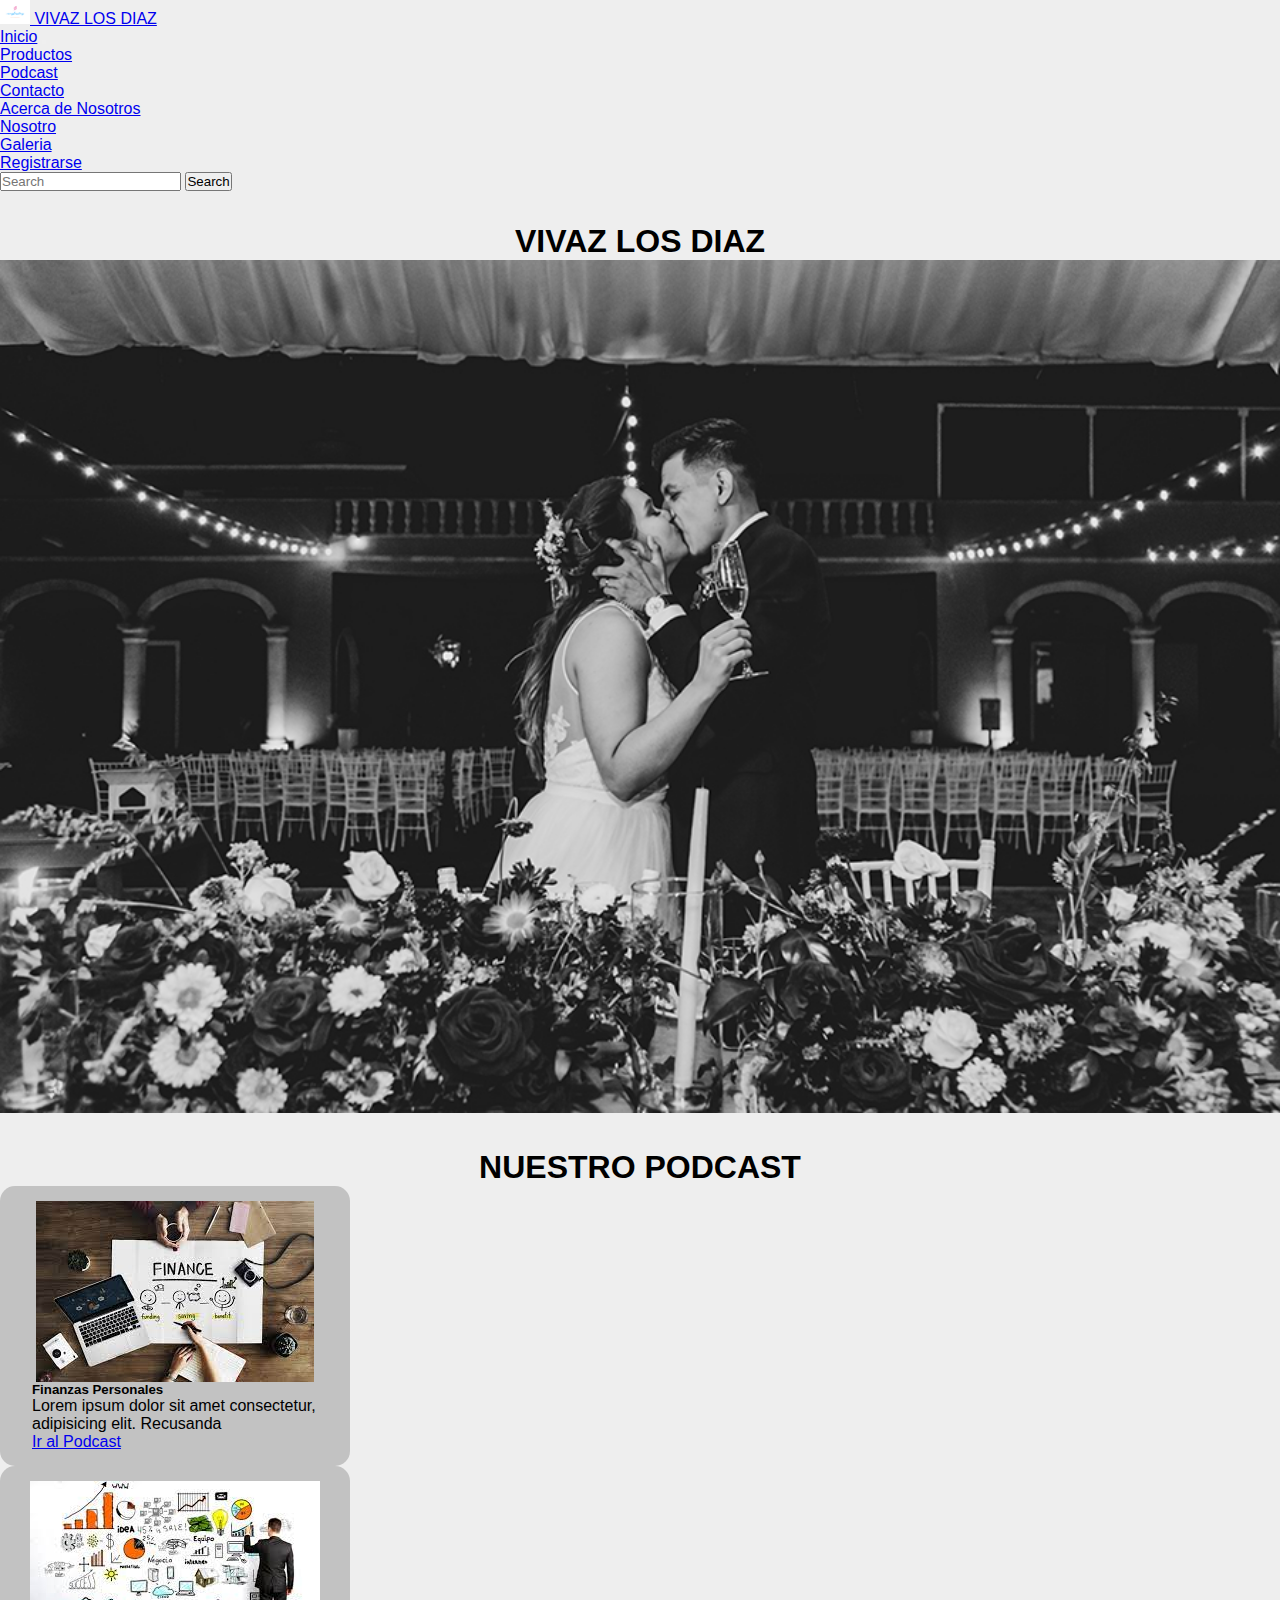
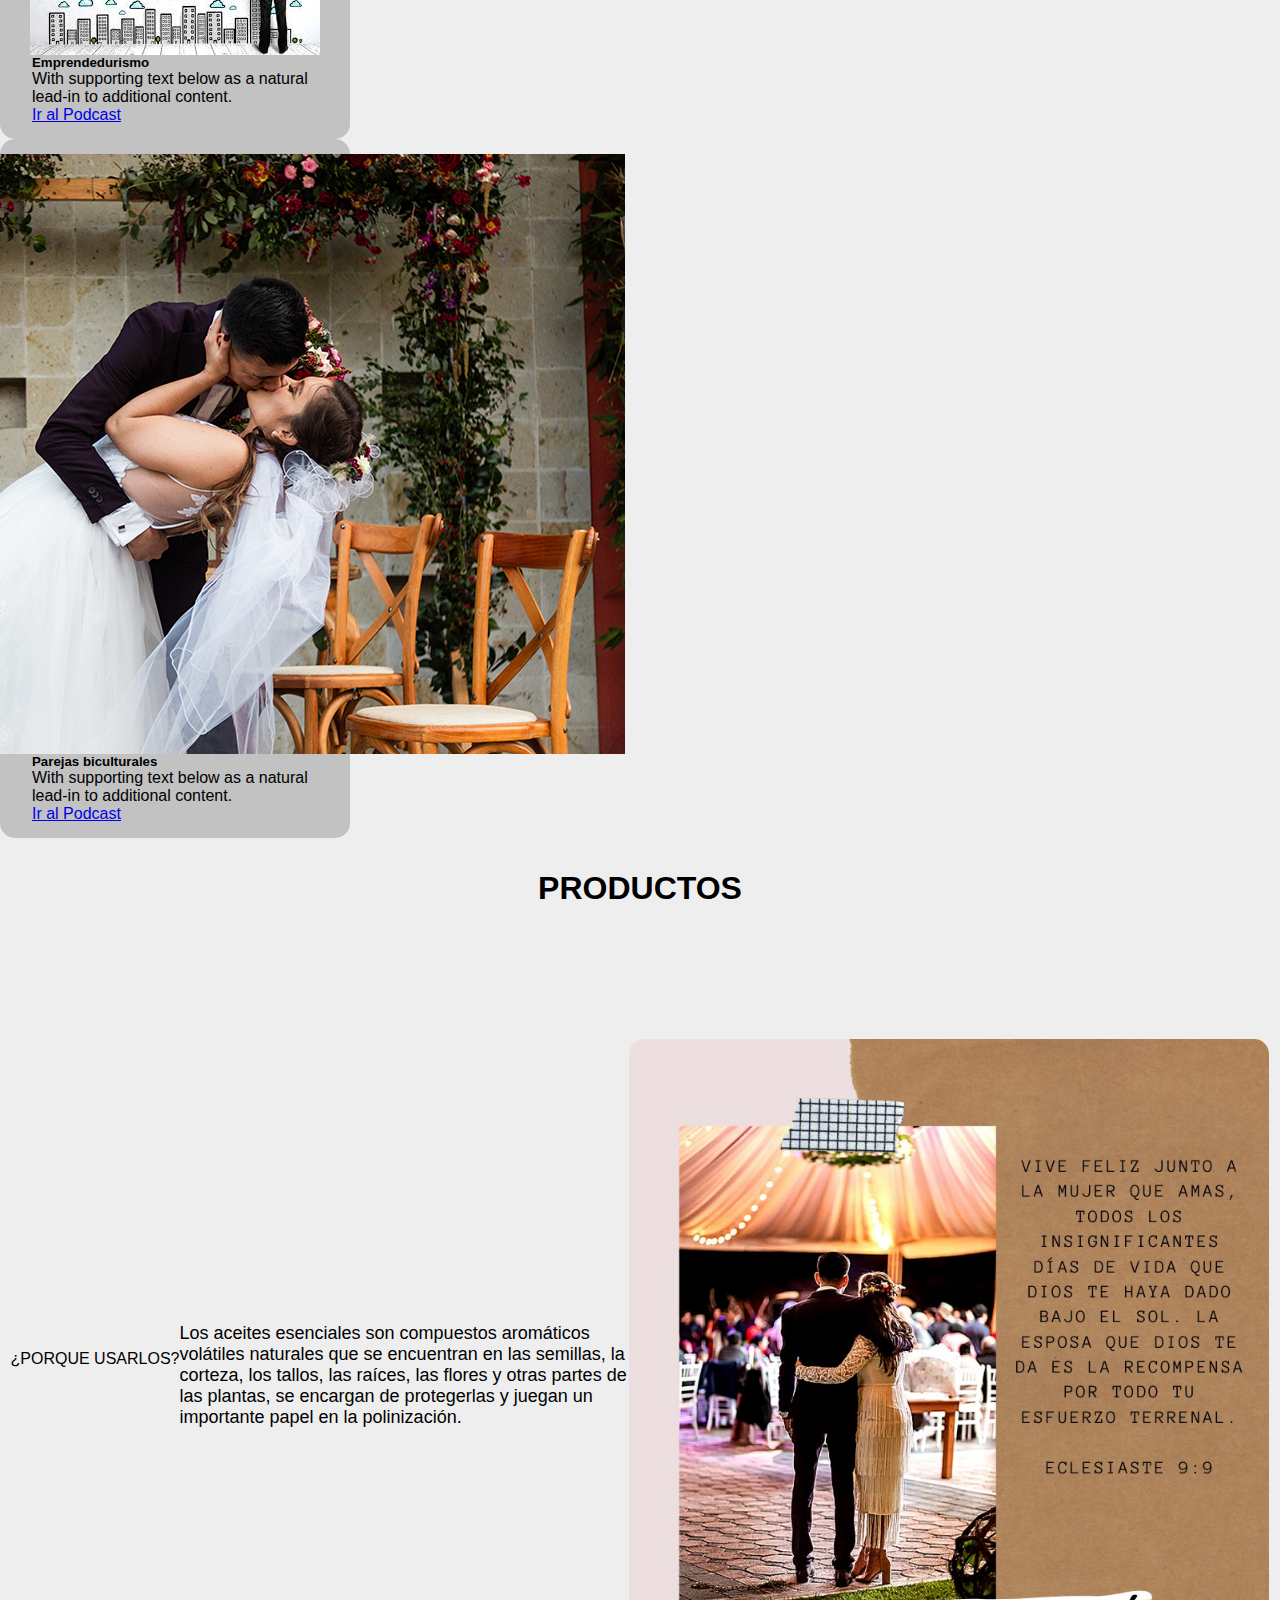
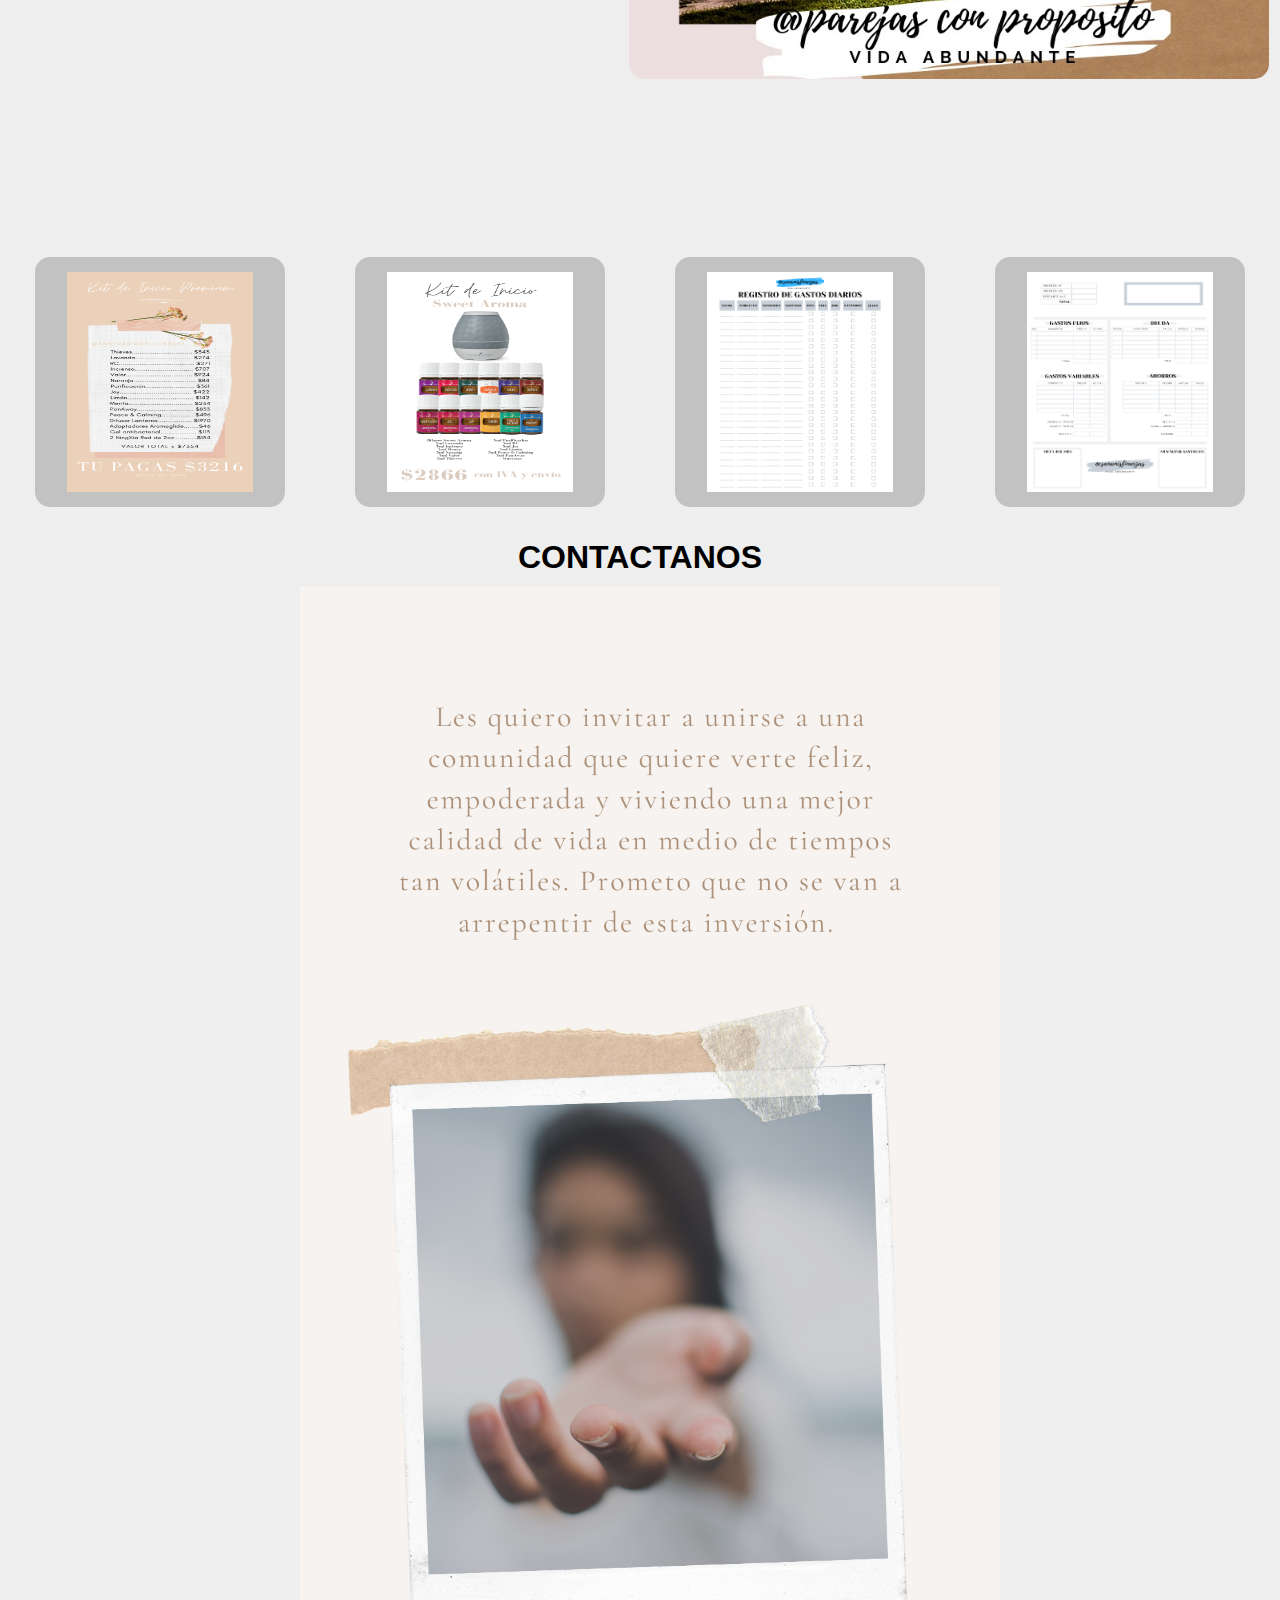
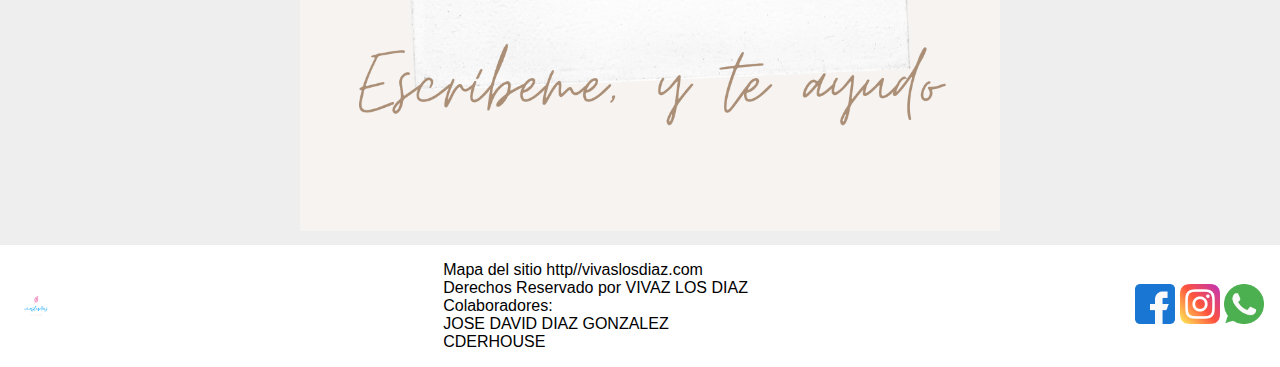
<file: index.html>
<!doctype html>
<html lang="en">
  <head>
    <!-- Required meta tags -->
    <meta charset="utf-8">
    <meta name="viewport" content="width=device-width, initial-scale=1">

    <!-- Bootstrap CSS -->
    <link href="https://cdn.jsdelivr.net/npm/bootstrap@5.1.3/dist/css/bootstrap.min.css" rel="stylesheet" integrity="sha384-1BmE4kWBq78iYhFldvKuhfTAU6auU8tT94WrHftjDbrCEXSU1oBoqyl2QvZ6jIW3" crossorigin="anonymous">
    <link rel="stylesheet" href="./css/estilo.css">
    <title>Hello, world!</title>
  </head>
  <body>
      <!-- BARRA DE INICIO -->
      <!-- logatipo y titulo -->
    <nav class="navbar navbar-expand-lg navbar-light bg-light">
        <nav class="navbar navbar-light bg-light">
            <div class="container-fluid">
                <a class="navbar-brand" href="#">
                <img src="./img/3.png" alt="" width="30" height="24" class="d-inline-block align-text-top">
                VIVAZ LOS DIAZ
                </a>
            </div>
        </nav> 
                    <!-- PESTAÑAS  -->
        <div class="container-fluid">
            <a class="navbar-brand" href="index.html">Inicio</a>
                <button class="navbar-toggler" type="button" data-bs-toggle="collapse" data-bs-target="#navbarNavDropdown" aria-controls="navbarNavDropdown" aria-expanded="false" aria-label="Toggle navigation">
                <span class="navbar-toggler-icon"></span>
                </button>
                <div class="collapse navbar-collapse" id="navbarNavDropdown">
                    <ul class="navbar-nav">
                        <li class="nav-item">
                            <a class="nav-link active" aria-current="page" href="./pages/productos.html">Productos</a>
                        </li>
                        <li class="nav-item">
                            <a class="nav-link" href="./pages/podcast.html">Podcast</a>
                        </li>
                        <li class="nav-item">
                            <a class="nav-link" href="./pages/contacto.html">Contacto</a>
                        </li>
                        <li class="nav-item dropdown">
                            <a class="nav-link dropdown-toggle" href="#" id="navbarDropdownMenuLink" role="button" data-bs-toggle="dropdown" aria-expanded="false">
                            Acerca de Nosotros
                            </a>
                    <ul class="dropdown-menu" aria-labelledby="navbarDropdownMenuLink">
                        <li><a class="dropdown-item" href="./pages/Nosotros.html">Nosotro</a></li>
                        <li><a class="dropdown-item" href="./pages/galeria.html">Galeria</a></li>
                        <li><a class="dropdown-item" href="#">Registrarse</a></li>
                    </ul>
                  </li>
                </ul>
              </div>
            </div>
            <!-- search -->
            <nav class="navbar navbar-light bg-light">
                <div class="container-fluid">
                  <form class="d-flex">
                    <input class="form-control me-2" type="search" placeholder="Search" aria-label="Search">
                    <button class="btn btn-outline-success" type="submit">Search</button>
                  </form>
                </div>
              </nav>
        </nav>
<!--  PRIMERA PARTE INICIO -->
    <section>
        <h1 class="titulo__temas">VIVAZ LOS DIAZ</h1>
        <img src="./img/870.jpg" class="img-fluid" alt="" height="100%" width="100%">
    </section>
    <!-- SEGUNTA PARTE INICIO PODCAST-->
    <section>
        <h1 class="titulo__temas">NUESTRO PODCAST</h1>
    </section>
    <div>
        <div class="row">
            <div class="col-sm-4">
              <div class="card">
                <img src="./img/finanzas personales.jfif" class="card-img-top" alt="...">
                <div class="card-body">
                  <h5 class="card-title">Finanzas Personales</h5>
                  <p class="card-text">Lorem ipsum dolor sit amet consectetur, adipisicing elit. Recusanda</p>
                  <a href="./pages/podcast.html#PERSONALES" class="btn btn-primary">Ir al Podcast</a>
                </div>
              </div>
            </div>
            <div class="col-sm-4">
              <div class="card">
                <img src="./img/emprendedurismo.jfif" class="card-img-top" alt="...">
                <div class="card-body">
                  <h5 class="card-title">Emprendedurismo</h5>
                  <p class="card-text">With supporting text below as a natural lead-in to additional content.</p>
                  <a href="./pages/podcast.html#Emprendedurismo" class="btn btn-primary">Ir al Podcast</a>
                </div>
              </div>
            </div>
            <div class="col-sm-4">
                <div class="card">
                    <img src="./img/628.jpg" class="card-img-top" alt="...">
                  <div class="card-body">
                    <h5 class="card-title">Parejas biculturales</h5>
                    <p class="card-text">With supporting text below as a natural lead-in to additional content.</p>
                    <a href="./pages/podcast.html#BICULTURALES" class="btn btn-primary">Ir al Podcast</a>
                  </div>
                </div>
              </div>
          </div>
    </div>

    <!-- PARTE TRES DE INICIO PRODUCTOS -->
    <section>
        <h1 class="titulo__temas">PRODUCTOS</h1>
    </section>
    <section class="seccionProductos">
        <h class="titulo__temas">¿PORQUE USARLOS?</h1> <br>
        <article class="textoProductos5">
            <P class="artProductos5">Los aceites esenciales son compuestos aromáticos volátiles naturales que se encuentran en las semillas, la corteza, los tallos, las raíces, las flores y otras partes de las plantas, se encargan de protegerlas y juegan un importante papel en la polinización.
        </article>
    
    <img class="imgProductos5" src="img/parejas 3.jpeg" alt="">
    
    </section>

    <section class="mainSection2">
        <a href="./pages/productos.html"><img class="card2" src="img/Costo del Kit Lanterna.png" height="250px" alt=""></a>
        <a href="./pages/productos.html"><img class="card2" src="img/Kit de Inicio Sweet Aroma.png" height="250px" alt=""></a>
        <a href="./pages/productos.html"><img class="card2" src="img/Registro de Gastos Diarios .png" height="250px" alt=""></a>
        <a href="./pages/productos.html"><img class="card2" src="img/Formato Presupuesto Mensual.png" height="250px" alt=""></a>
    </section>

    <!-- INICIO CONTACTO -->
    <section>
        <h1 class="titulo__temas">CONTACTANOS</h1>
    </section>
    <div class="seccioncontactos">
        <a  href="./pages/contacto.html"><img class="imgcontacto"  src="img/14.png" alt=""></a>
    </div>

    <!-- Optional JavaScript; choose one of the two! -->

    <!-- Option 1: Bootstrap Bundle with Popper -->
    <script src="https://cdn.jsdelivr.net/npm/bootstrap@5.1.3/dist/js/bootstrap.bundle.min.js" integrity="sha384-ka7Sk0Gln4gmtz2MlQnikT1wXgYsOg+OMhuP+IlRH9sENBO0LRn5q+8nbTov4+1p" crossorigin="anonymous"></script>

    <!-- Option 2: Separate Popper and Bootstrap JS -->
    <!--
    <script src="https://cdn.jsdelivr.net/npm/@popperjs/core@2.10.2/dist/umd/popper.min.js" integrity="sha384-7+zCNj/IqJ95wo16oMtfsKbZ9ccEh31eOz1HGyDuCQ6wgnyJNSYdrPa03rtR1zdB" crossorigin="anonymous"></script>
    <script src="https://cdn.jsdelivr.net/npm/bootstrap@5.1.3/dist/js/bootstrap.min.js" integrity="sha384-QJHtvGhmr9XOIpI6YVutG+2QOK9T+ZnN4kzFN1RtK3zEFEIsxhlmWl5/YESvpZ13" crossorigin="anonymous"></script>
    -->
    <footer>
        <img src="img/3.png" alt="">
        Mapa del sitio http//vivaslosdiaz.com <br>
            Derechos Reservado por VIVAZ LOS DIAZ<br>
            Colaboradores: <br>  JOSE DAVID DIAZ GONZALEZ <br> CDERHOUSE <br>
        <div>
            <img src="img/facebook.png" alt="">
            <img src="img/instagram.png" alt="">
            <img src="img/whatsapp.png" alt="">
        </div>

    </footer>
  </body>
</html>
</file>
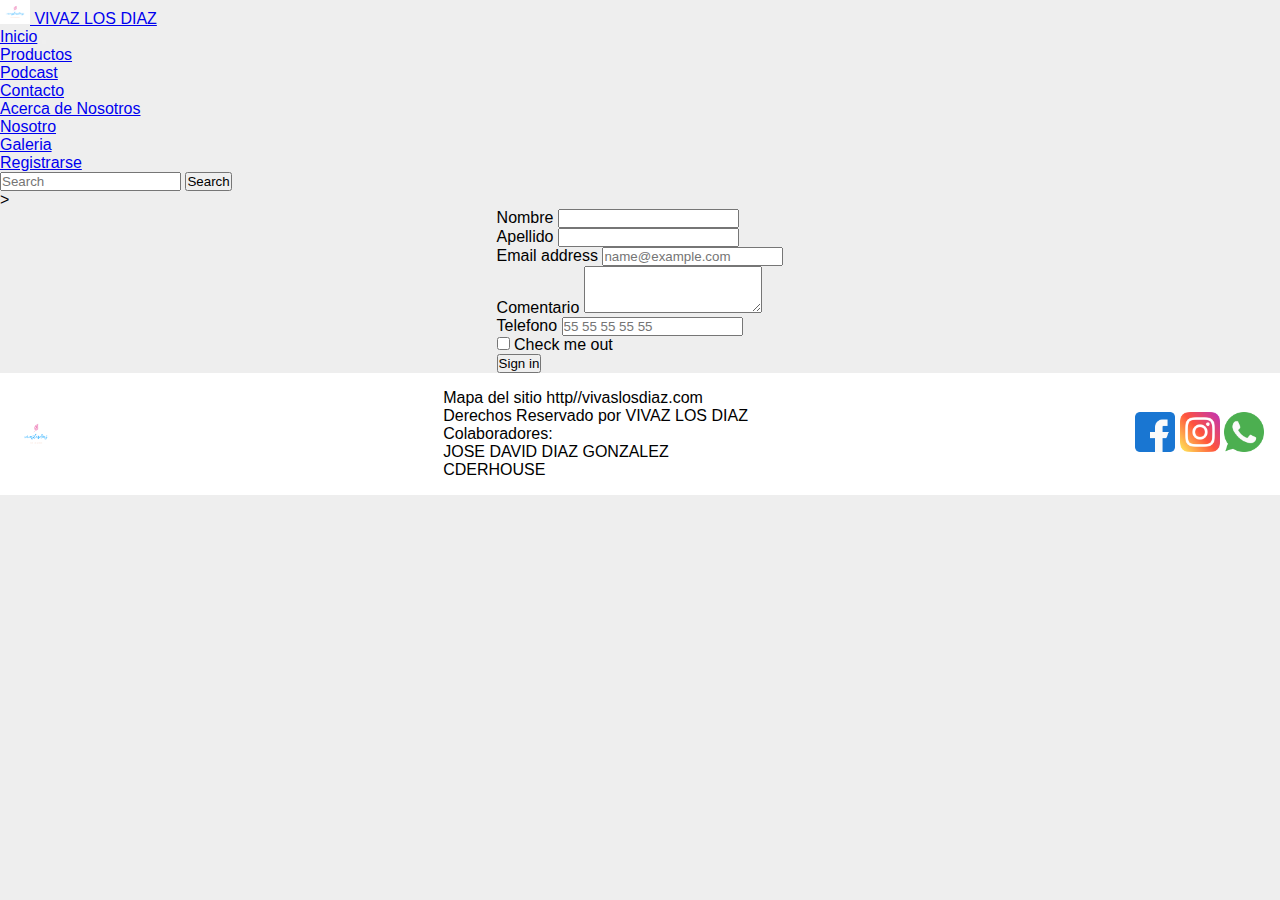
<file: pages/contacto.html>
<!doctype html>
<html lang="en">
  <head>
    <!-- Required meta tags -->
    <meta charset="utf-8">
    <meta name="viewport" content="width=device-width, initial-scale=1">

    <!-- Bootstrap CSS -->
    <link href="https://cdn.jsdelivr.net/npm/bootstrap@5.1.3/dist/css/bootstrap.min.css" rel="stylesheet" integrity="sha384-1BmE4kWBq78iYhFldvKuhfTAU6auU8tT94WrHftjDbrCEXSU1oBoqyl2QvZ6jIW3" crossorigin="anonymous">
    <link rel="stylesheet" href="../css/estilo.css">
    <title>Hello, world!</title>
  </head>
  <body>
      <!-- BARRA DE INICIO -->
      <!-- logatipo y titulo -->
    <nav class="navbar navbar-expand-lg navbar-light bg-light">
        <nav class="navbar navbar-light bg-light">
            <div class="container-fluid">
                <a class="navbar-brand" href="#">
                <img src="../img/3.png" alt="" width="30" height="24" class="d-inline-block align-text-top">
                VIVAZ LOS DIAZ
                </a>
            </div>
        </nav> 
                    <!-- PESTAÑAS  -->
        <div class="container-fluid">
            <a class="navbar-brand" href="../index.html">Inicio</a>
                <button class="navbar-toggler" type="button" data-bs-toggle="collapse" data-bs-target="#navbarNavDropdown" aria-controls="navbarNavDropdown" aria-expanded="false" aria-label="Toggle navigation">
                <span class="navbar-toggler-icon"></span>
                </button>
                <div class="collapse navbar-collapse" id="navbarNavDropdown">
                    <ul class="navbar-nav">
                        <li class="nav-item">
                            <a class="nav-link active" aria-current="page" href="./productos.html">Productos</a>
                        </li>
                        <li class="nav-item">
                            <a class="nav-link" href="./podcast.html">Podcast</a>
                        </li>
                        <li class="nav-item">
                            <a class="nav-link" href="./contacto.html">Contacto</a>
                        </li>
                        <li class="nav-item dropdown">
                            <a class="nav-link dropdown-toggle" href="#" id="navbarDropdownMenuLink" role="button" data-bs-toggle="dropdown" aria-expanded="false">
                            Acerca de Nosotros
                            </a>
                    <ul class="dropdown-menu" aria-labelledby="navbarDropdownMenuLink">
                        <li><a class="dropdown-item" href="./nosotros.html">Nosotro</a></li>
                        <li><a class="dropdown-item" href="./galeria.html">Galeria</a></li>
                        <li><a class="dropdown-item" href="./registro.html">Registrarse</a></li>
                    </ul>
                </li>
                </ul>
            </div>
            </div>
            <!-- search -->
            <nav class="navbar navbar-light bg-light">
                <div class="container-fluid">
                    <form class="d-flex">
                        <input class="form-control me-2" type="search" placeholder="Search" aria-label="Search">
                        <button class="btn btn-outline-success" type="submit">Search</button>
                    </form>
                </div>
            </nav>
        </nav>

    <h1> </h1>

 >
        <Section class="row textoPodcast">
            <section class="col-sm-5">
                <form class="row g-3">
                    <div class="col-md-6">
                        <label for="inputEmail4" class="form-label">Nombre</label>
                        <input type="email" class="form-control" id="inputEmail4">
                    </div>

                    <div class="col-md-6">
                        <label for="inputPassword4" class="form-label">Apellido</label>
                        <input type="password" class="form-control" id="inputPassword4">
                    </div>

                    <div class="mb-3">
                        <label for="exampleFormControlInput1" class="form-label">Email address</label>
                        <input type="email" class="form-control" id="exampleFormControlInput1" placeholder="name@example.com">
                    </div>

                    <div class="mb-3">
                        <label for="exampleFormControlTextarea1" class="form-label">Comentario</label>
                        <textarea class="form-control" id="exampleFormControlTextarea1" rows="3"></textarea>
                    </div>


                    <div class="col-md-6">
                        <label for="inputCity" class="form-label">Telefono</label>
                        <input type="text" class="form-control" id="inputCity" placeholder="55 55 55 55 55">
                    </div>

                    <div class="col-12">
                        <div class="form-check">
                            <input class="form-check-input" type="checkbox" id="gridCheck">
                            <label class="form-check-label" for="gridCheck">
                            Check me out
                            </label>
                        </div>
                    </div>

                    <div class="col-12">
                        <button type="submit" class="btn btn-primary">Sign in</button>
                    </div>
                </form>
            </section>
        </Section>
        


    <!-- Optional JavaScript; choose one of the two! -->

    <!-- Option 1: Bootstrap Bundle with Popper -->
    <script src="https://cdn.jsdelivr.net/npm/bootstrap@5.1.3/dist/js/bootstrap.bundle.min.js" integrity="sha384-ka7Sk0Gln4gmtz2MlQnikT1wXgYsOg+OMhuP+IlRH9sENBO0LRn5q+8nbTov4+1p" crossorigin="anonymous"></script>

    <!-- Option 2: Separate Popper and Bootstrap JS -->
    <!--
    <script src="https://cdn.jsdelivr.net/npm/@popperjs/core@2.10.2/dist/umd/popper.min.js" integrity="sha384-7+zCNj/IqJ95wo16oMtfsKbZ9ccEh31eOz1HGyDuCQ6wgnyJNSYdrPa03rtR1zdB" crossorigin="anonymous"></script>
    <script src="https://cdn.jsdelivr.net/npm/bootstrap@5.1.3/dist/js/bootstrap.min.js" integrity="sha384-QJHtvGhmr9XOIpI6YVutG+2QOK9T+ZnN4kzFN1RtK3zEFEIsxhlmWl5/YESvpZ13" crossorigin="anonymous"></script>
    -->
    <footer>
        <img src="../img/3.png" alt="">
        Mapa del sitio http//vivaslosdiaz.com <br>
            Derechos Reservado por VIVAZ LOS DIAZ<br>
            Colaboradores: <br>  JOSE DAVID DIAZ GONZALEZ <br> CDERHOUSE <br>
        <div>
            <img src="../img/facebook.png" alt="">
            <img src="../img/instagram.png" alt="">
            <img src="../img/whatsapp.png" alt="">
        </div>

    </footer>
  </body>
</html>
</file>
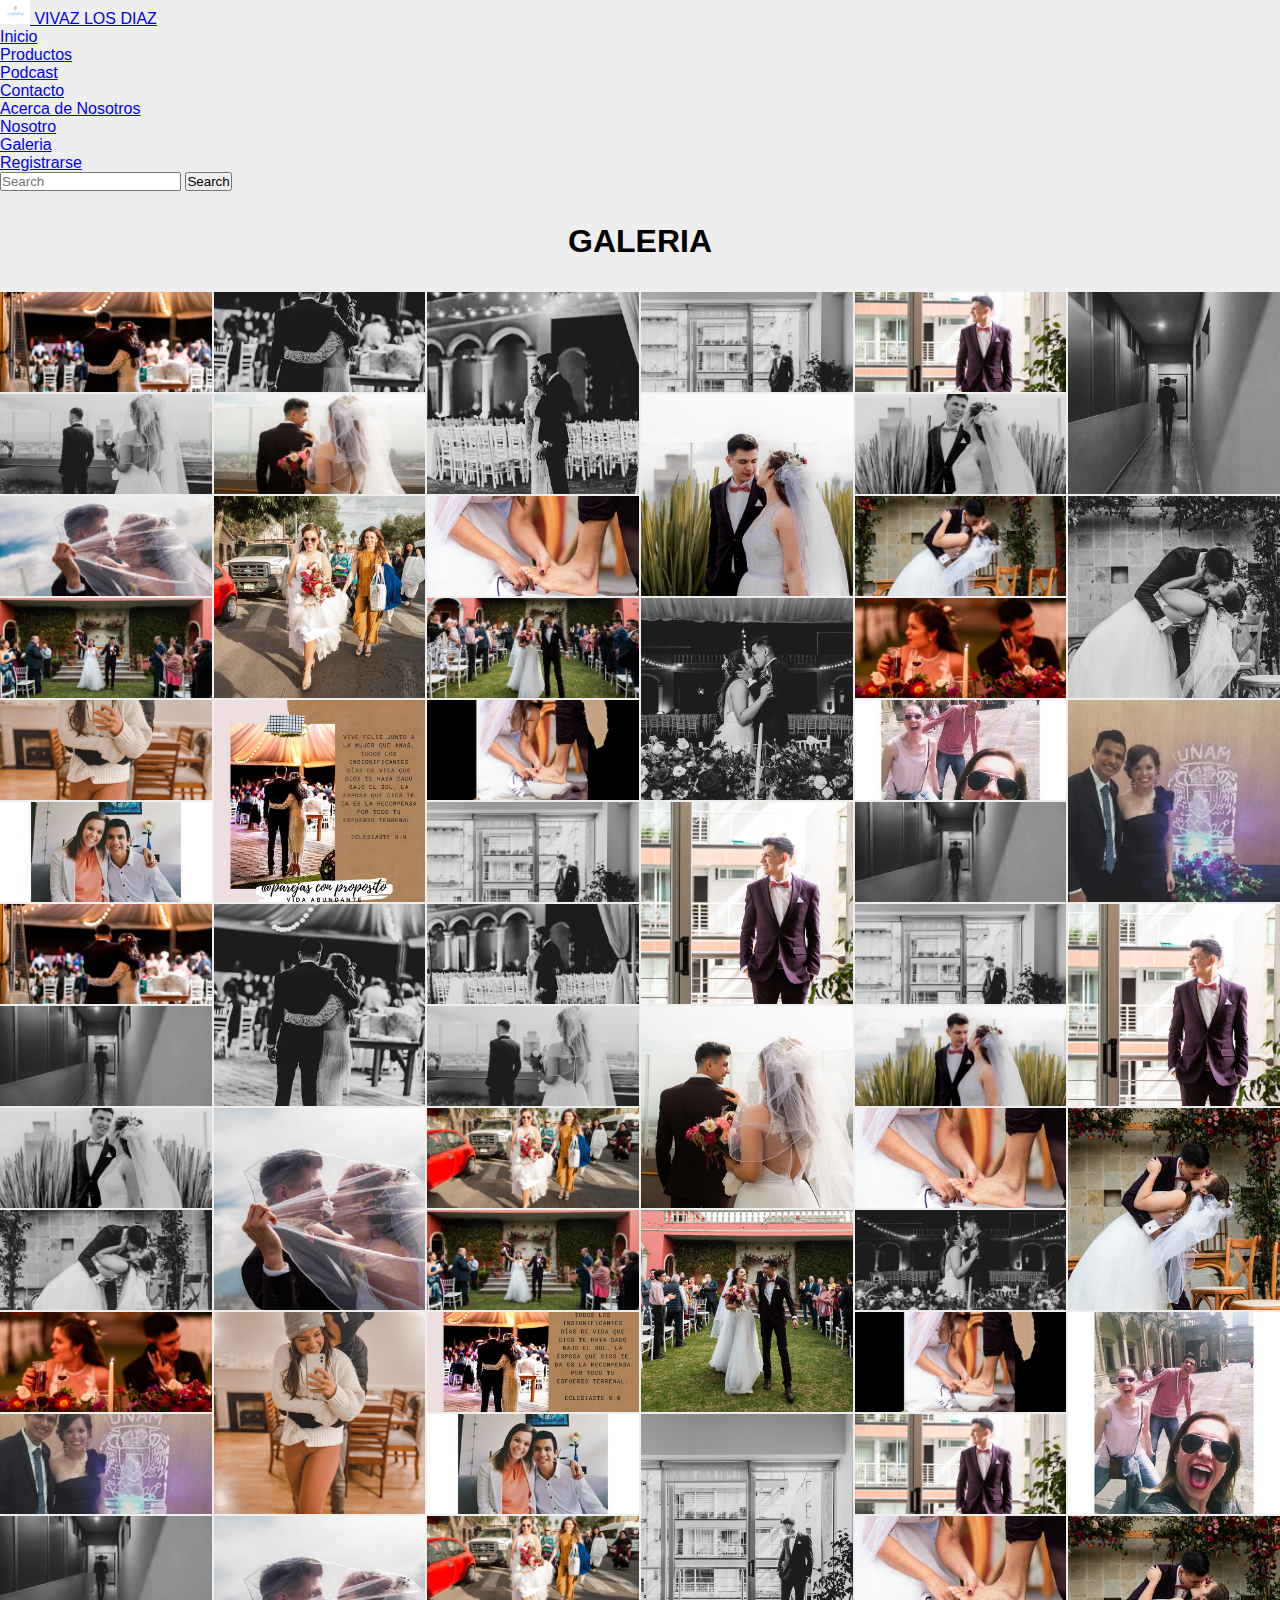
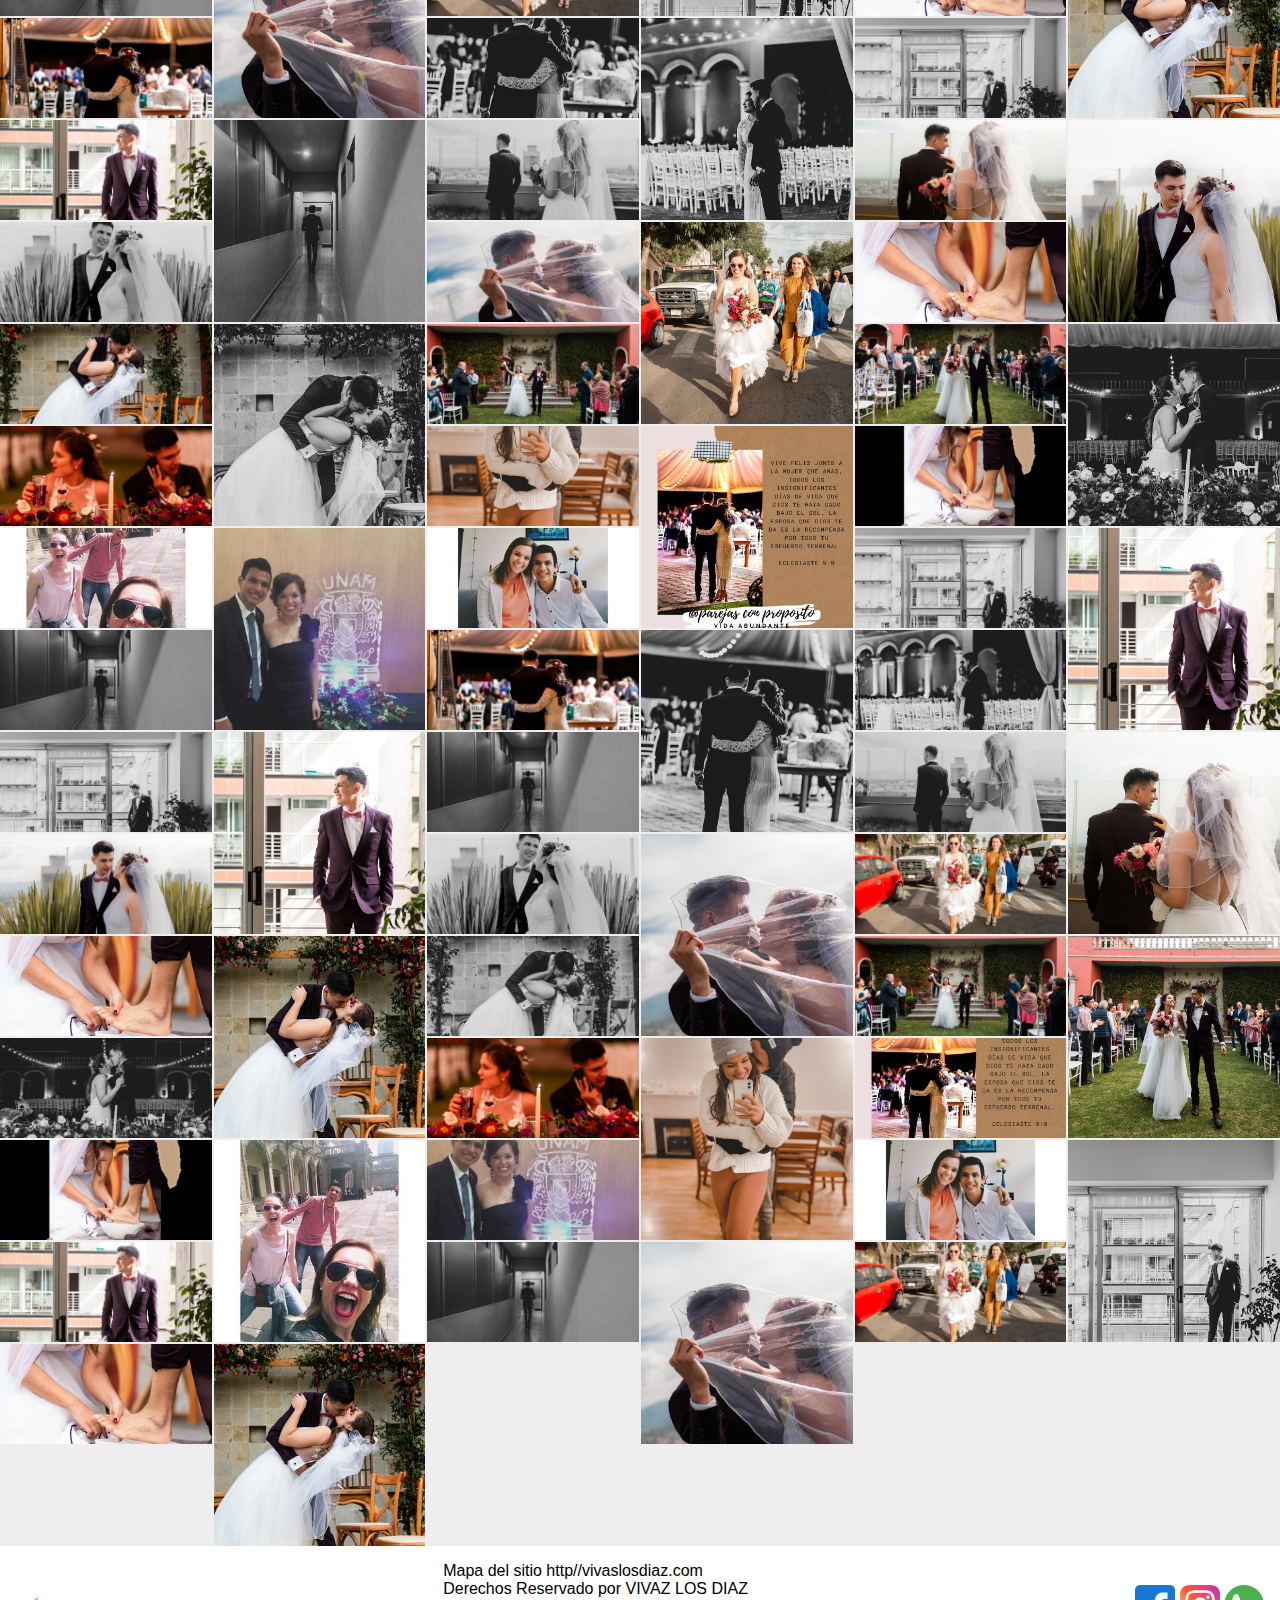
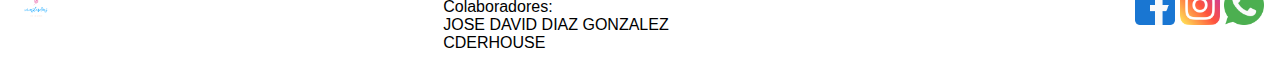
<file: pages/galeria.html>
<!doctype html>
<html lang="en">
  <head>
    <!-- Required meta tags -->
    <meta charset="utf-8">
    <meta name="viewport" content="width=device-width, initial-scale=1">

    <!-- Bootstrap CSS -->
    <link href="https://cdn.jsdelivr.net/npm/bootstrap@5.1.3/dist/css/bootstrap.min.css" rel="stylesheet" integrity="sha384-1BmE4kWBq78iYhFldvKuhfTAU6auU8tT94WrHftjDbrCEXSU1oBoqyl2QvZ6jIW3" crossorigin="anonymous">
    <link rel="stylesheet" href="../css/estilo.css">
    <title>Hello, world!</title>
  </head>

      <!-- BARRA DE INICIO -->
      <!-- logatipo y titulo -->
    <nav class="navbar navbar-expand-lg navbar-light bg-light">
        <nav class="navbar navbar-light bg-light">
            <div class="container-fluid">
                <a class="navbar-brand" href="#">
                <img src="../img/3.png" alt="" width="30" height="24" class="d-inline-block align-text-top">
                VIVAZ LOS DIAZ
                </a>
            </div>
        </nav> 
                    <!-- PESTAÑAS  -->
        <div class="container-fluid">
            <a class="navbar-brand" href="../index.html">Inicio</a>
                <button class="navbar-toggler" type="button" data-bs-toggle="collapse" data-bs-target="#navbarNavDropdown" aria-controls="navbarNavDropdown" aria-expanded="false" aria-label="Toggle navigation">
                <span class="navbar-toggler-icon"></span>
                </button>
                <div class="collapse navbar-collapse" id="navbarNavDropdown">
                    <ul class="navbar-nav">
                        <li class="nav-item">
                            <a class="nav-link active" aria-current="page" href="./productos.html">Productos</a>
                        </li>
                        <li class="nav-item">
                            <a class="nav-link" href="./podcast.html">Podcast</a>
                        </li>
                        <li class="nav-item">
                            <a class="nav-link" href="./contacto.html">Contacto</a>
                        </li>
                        <li class="nav-item dropdown">
                            <a class="nav-link dropdown-toggle" href="#" id="navbarDropdownMenuLink" role="button" data-bs-toggle="dropdown" aria-expanded="false">
                            Acerca de Nosotros
                            </a>
                    <ul class="dropdown-menu" aria-labelledby="navbarDropdownMenuLink">
                        <li><a class="dropdown-item" href="./nosotros.html">Nosotro</a></li>
                        <li><a class="dropdown-item" href="./galeria.html">Galeria</a></li>
                        <li><a class="dropdown-item" href="./registro.html">Registrarse</a></li>
                    </ul>
                  </li>
                </ul>
              </div>
            </div>
            <!-- search -->
            <nav class="navbar navbar-light bg-light">
                <div class="container-fluid">
                  <form class="d-flex">
                    <input class="form-control me-2" type="search" placeholder="Search" aria-label="Search">
                    <button class="btn btn-outline-success" type="submit">Search</button>
                  </form>
                </div>
              </nav>
        </nav>

    <h1> </h1>

    <section class="sectionNosotros">
        <h1 class="titulo__temas">GALERIA</h1>
    </section>
<body>
        <div class="galeria">
            <img src="../img/1019.jpg" alt="">
            <img src="../img/1020.jpg" alt="">
            <img src="../img/1022.jpg" alt="">
            <img src="../img/160.jpg" alt="">
            <img src="../img/162.jpg" alt="">
            <img src="../img/209.jpg" alt="">
            <img src="../img/226.jpg" alt="">
            <img src="../img/228.jpg" alt="">
            <img src="../img/267.jpg" alt="">
            <img src="../img/268.jpg" alt="">
            <img src="../img/274.jpg" alt="">
            <img src="../img/341.jpg" alt="">
            <img src="../img/617.jpg" alt="">
            <img src="../img/627.jpg" alt="">
            <img src="../img/629.jpg" alt="">
            <img src="../img/633.jpg" alt="">
            <img src="../img/636.jpg" alt="">
            <img src="../img/870.jpg" alt="">
            <img src="../img/772.jpg" alt="">
            <img src="../img/lizzie y david1.jpg" alt="">
            <img src="../img/parejas 3.jpeg" alt="">
            <img src="../img/parejas 4.jpeg" alt="">
            <img src="../img/david y lizzie 7.jpg" alt="">
            <img src="../img/david y lizzie 9.jpg" alt="">
            <img src="../img/david y lizzie 6.jpg" alt="">
            <img src="../img/160.jpg" alt="">
            <img src="../img/162.jpg" alt="">
            <img src="../img/209.jpg" alt="">
            <img src="../img/1019.jpg" alt="">
            <img src="../img/1020.jpg" alt="">
            <img src="../img/1022.jpg" alt="">
            <img src="../img/160.jpg" alt="">
            <img src="../img/162.jpg" alt="">
            <img src="../img/209.jpg" alt="">
            <img src="../img/226.jpg" alt="">
            <img src="../img/228.jpg" alt="">
            <img src="../img/267.jpg" alt="">
            <img src="../img/268.jpg" alt="">
            <img src="../img/274.jpg" alt="">
            <img src="../img/341.jpg" alt="">
            <img src="../img/617.jpg" alt="">
            <img src="../img/627.jpg" alt="">
            <img src="../img/629.jpg" alt="">
            <img src="../img/633.jpg" alt="">
            <img src="../img/636.jpg" alt="">
            <img src="../img/870.jpg" alt="">
            <img src="../img/772.jpg" alt="">
            <img src="../img/lizzie y david1.jpg" alt="">
            <img src="../img/parejas 3.jpeg" alt="">
            <img src="../img/parejas 4.jpeg" alt="">
            <img src="../img/david y lizzie 7.jpg" alt="">
            <img src="../img/david y lizzie 9.jpg" alt="">
            <img src="../img/david y lizzie 6.jpg" alt="">
            <img src="../img/160.jpg" alt="">
            <img src="../img/162.jpg" alt="">
            <img src="../img/209.jpg" alt="">
            <img src="../img/274.jpg" alt="">
            <img src="../img/341.jpg" alt="">
            <img src="../img/617.jpg" alt="">
            <img src="../img/627.jpg" alt="">
            <img src="../img/1019.jpg" alt="">
            <img src="../img/1020.jpg" alt="">
            <img src="../img/1022.jpg" alt="">
            <img src="../img/160.jpg" alt="">
            <img src="../img/162.jpg" alt="">
            <img src="../img/209.jpg" alt="">
            <img src="../img/226.jpg" alt="">
            <img src="../img/228.jpg" alt="">
            <img src="../img/267.jpg" alt="">
            <img src="../img/268.jpg" alt="">
            <img src="../img/274.jpg" alt="">
            <img src="../img/341.jpg" alt="">
            <img src="../img/617.jpg" alt="">
            <img src="../img/627.jpg" alt="">
            <img src="../img/629.jpg" alt="">
            <img src="../img/633.jpg" alt="">
            <img src="../img/636.jpg" alt="">
            <img src="../img/870.jpg" alt="">
            <img src="../img/772.jpg" alt="">
            <img src="../img/lizzie y david1.jpg" alt="">
            <img src="../img/parejas 3.jpeg" alt="">
            <img src="../img/parejas 4.jpeg" alt="">
            <img src="../img/david y lizzie 7.jpg" alt="">
            <img src="../img/david y lizzie 9.jpg" alt="">
            <img src="../img/david y lizzie 6.jpg" alt="">
            <img src="../img/160.jpg" alt="">
            <img src="../img/162.jpg" alt="">
            <img src="../img/209.jpg" alt="">
            <img src="../img/1019.jpg" alt="">
            <img src="../img/1020.jpg" alt="">
            <img src="../img/1022.jpg" alt="">
            <img src="../img/160.jpg" alt="">
            <img src="../img/162.jpg" alt="">
            <img src="../img/209.jpg" alt="">
            <img src="../img/226.jpg" alt="">
            <img src="../img/228.jpg" alt="">
            <img src="../img/267.jpg" alt="">
            <img src="../img/268.jpg" alt="">
            <img src="../img/274.jpg" alt="">
            <img src="../img/341.jpg" alt="">
            <img src="../img/617.jpg" alt="">
            <img src="../img/627.jpg" alt="">
            <img src="../img/629.jpg" alt="">
            <img src="../img/633.jpg" alt="">
            <img src="../img/636.jpg" alt="">
            <img src="../img/870.jpg" alt="">
            <img src="../img/772.jpg" alt="">
            <img src="../img/lizzie y david1.jpg" alt="">
            <img src="../img/parejas 3.jpeg" alt="">
            <img src="../img/parejas 4.jpeg" alt="">
            <img src="../img/david y lizzie 7.jpg" alt="">
            <img src="../img/david y lizzie 9.jpg" alt="">
            <img src="../img/david y lizzie 6.jpg" alt="">
            <img src="../img/160.jpg" alt="">
            <img src="../img/162.jpg" alt="">
            <img src="../img/209.jpg" alt="">
            <img src="../img/274.jpg" alt="">
            <img src="../img/341.jpg" alt="">
            <img src="../img/617.jpg" alt="">
            <img src="../img/627.jpg" alt="">
        </div>  

    <!-- Optional JavaScript; choose one of the two! -->

    <!-- Option 1: Bootstrap Bundle with Popper -->
    <script src="https://cdn.jsdelivr.net/npm/bootstrap@5.1.3/dist/js/bootstrap.bundle.min.js" integrity="sha384-ka7Sk0Gln4gmtz2MlQnikT1wXgYsOg+OMhuP+IlRH9sENBO0LRn5q+8nbTov4+1p" crossorigin="anonymous"></script>

    <!-- Option 2: Separate Popper and Bootstrap JS -->
    <!--
    <script src="https://cdn.jsdelivr.net/npm/@popperjs/core@2.10.2/dist/umd/popper.min.js" integrity="sha384-7+zCNj/IqJ95wo16oMtfsKbZ9ccEh31eOz1HGyDuCQ6wgnyJNSYdrPa03rtR1zdB" crossorigin="anonymous"></script>
    <script src="https://cdn.jsdelivr.net/npm/bootstrap@5.1.3/dist/js/bootstrap.min.js" integrity="sha384-QJHtvGhmr9XOIpI6YVutG+2QOK9T+ZnN4kzFN1RtK3zEFEIsxhlmWl5/YESvpZ13" crossorigin="anonymous"></script>
    -->
    <footer>
        <img src="../img/3.png" alt="">
        Mapa del sitio http//vivaslosdiaz.com <br>
            Derechos Reservado por VIVAZ LOS DIAZ<br>
            Colaboradores: <br>  JOSE DAVID DIAZ GONZALEZ <br> CDERHOUSE <br>
        <div>
            <img src="../img/facebook.png" alt="">
            <img src="../img/instagram.png" alt="">
            <img src="../img/whatsapp.png" alt="">
        </div>

    </footer>
  </body>
</html>
</file>
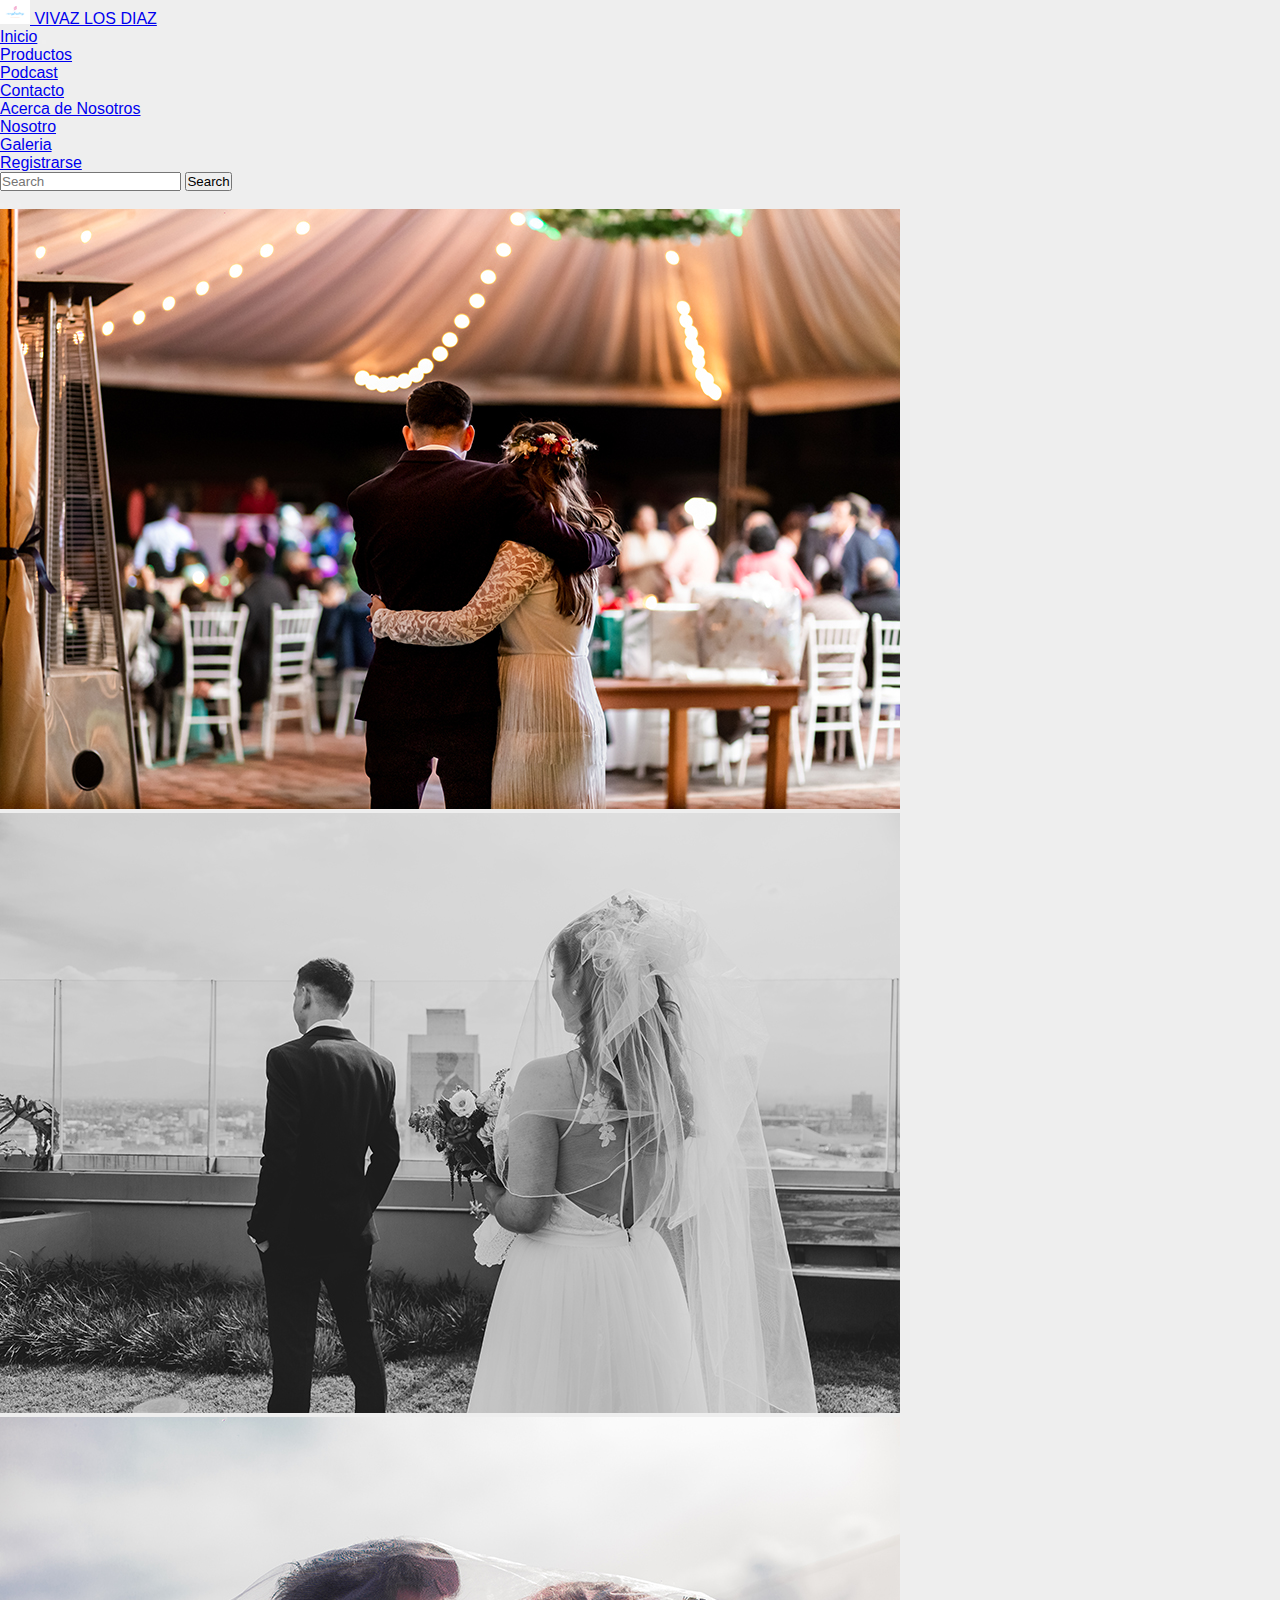
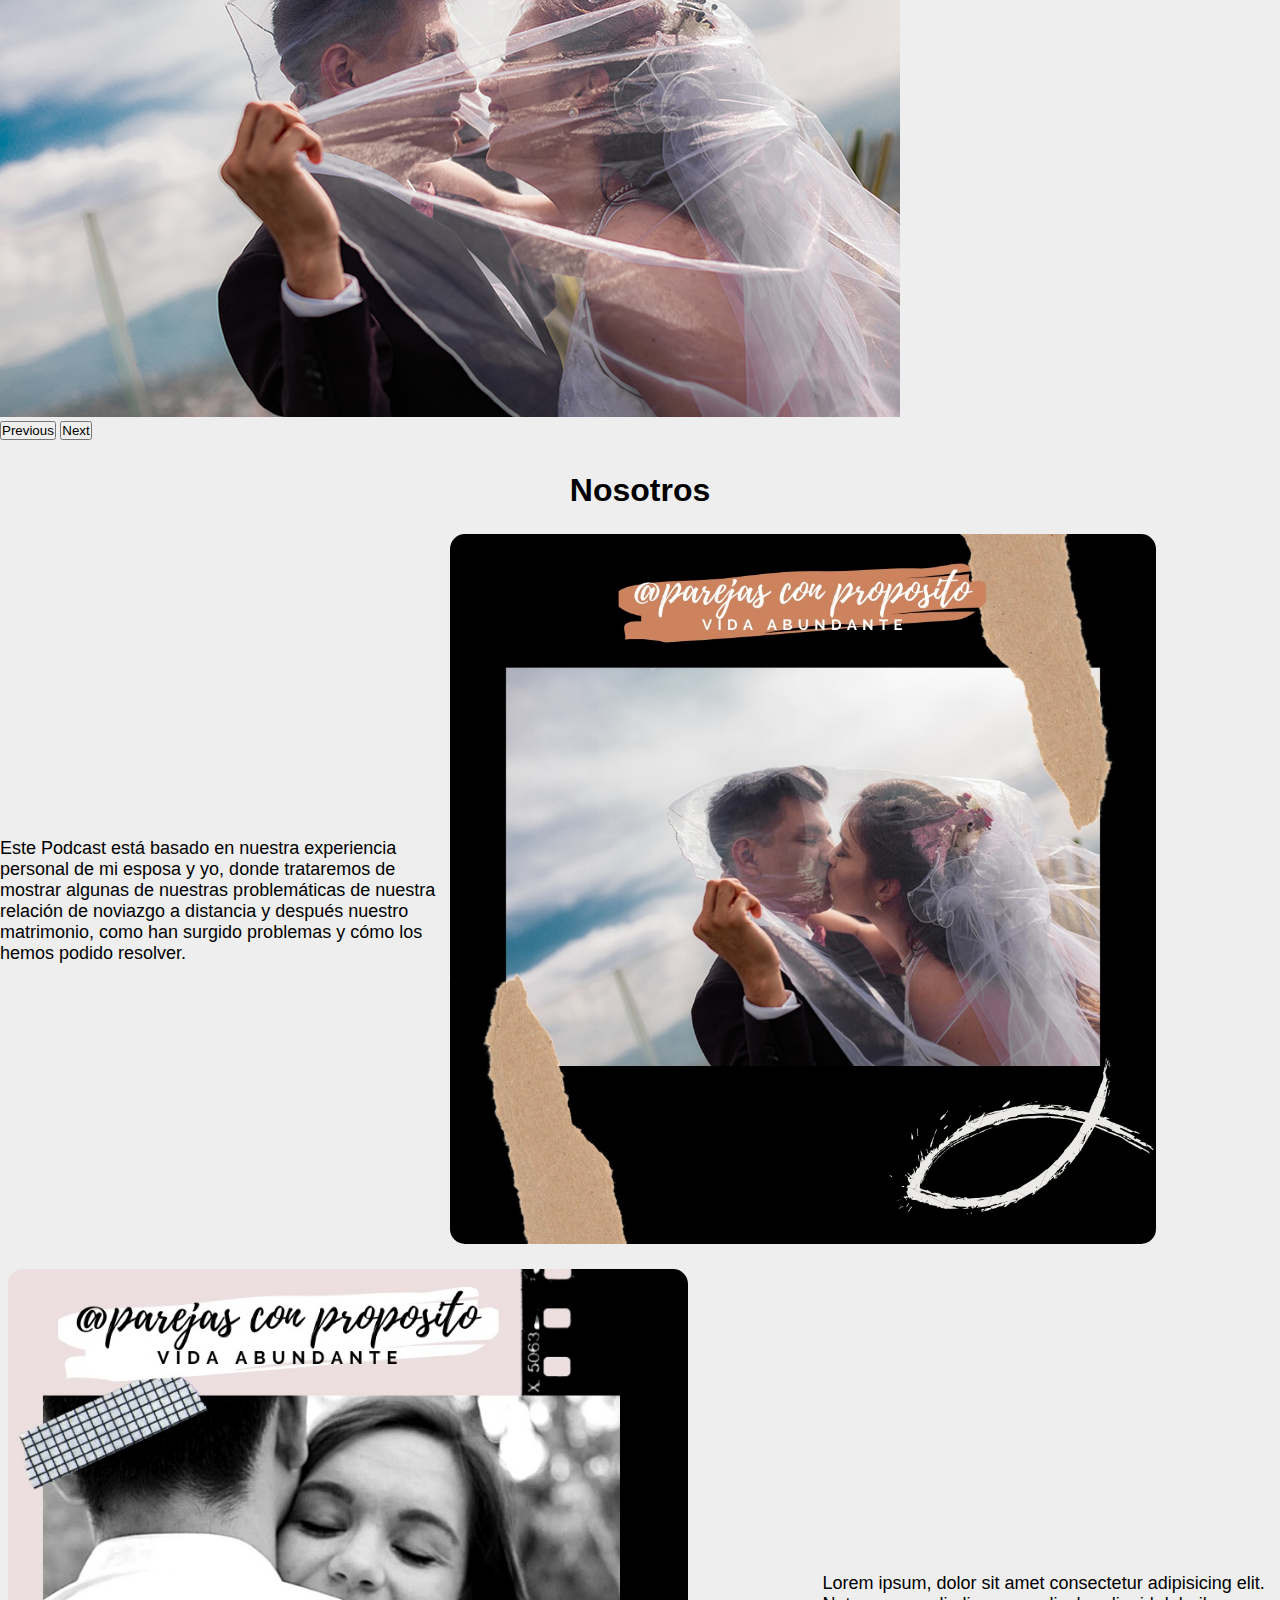
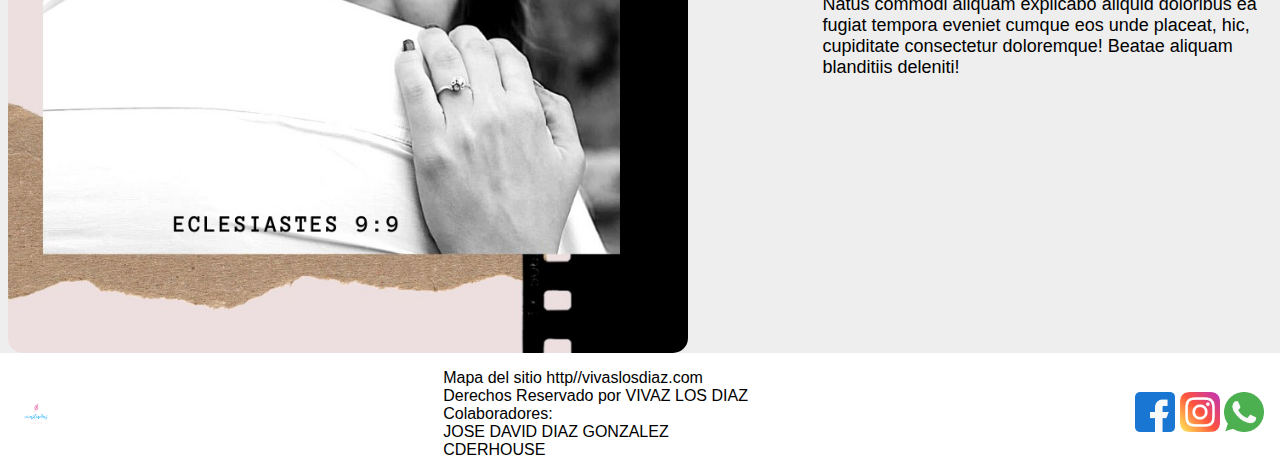
<file: pages/nosotros.html>
<!doctype html>
<html lang="en">
  <head>
    <!-- Required meta tags -->
    <meta charset="utf-8">
    <meta name="viewport" content="width=device-width, initial-scale=1">

    <!-- Bootstrap CSS -->
    <link href="https://cdn.jsdelivr.net/npm/bootstrap@5.1.3/dist/css/bootstrap.min.css" rel="stylesheet" integrity="sha384-1BmE4kWBq78iYhFldvKuhfTAU6auU8tT94WrHftjDbrCEXSU1oBoqyl2QvZ6jIW3" crossorigin="anonymous">
    <link rel="stylesheet" href="../css/estilo.css">
    <title>Hello, world!</title>
  </head>
  <body>
      <!-- BARRA DE INICIO -->
      <!-- logatipo y titulo -->
    <nav class="navbar navbar-expand-lg navbar-light bg-light">
        <nav class="navbar navbar-light bg-light">
            <div class="container-fluid">
                <a class="navbar-brand" href="#">
                <img src="../img/3.png" alt="" width="30" height="24" class="d-inline-block align-text-top">
                VIVAZ LOS DIAZ
                </a>
            </div>
        </nav> 
                    <!-- PESTAÑAS  -->
        <div class="container-fluid">
            <a class="navbar-brand" href="../index.html">Inicio</a>
                <button class="navbar-toggler" type="button" data-bs-toggle="collapse" data-bs-target="#navbarNavDropdown" aria-controls="navbarNavDropdown" aria-expanded="false" aria-label="Toggle navigation">
                <span class="navbar-toggler-icon"></span>
                </button>
                <div class="collapse navbar-collapse" id="navbarNavDropdown">
                    <ul class="navbar-nav">
                        <li class="nav-item">
                            <a class="nav-link active" aria-current="page" href="./productos.html">Productos</a>
                        </li>
                        <li class="nav-item">
                            <a class="nav-link" href="./podcast.html">Podcast</a>
                        </li>
                        <li class="nav-item">
                            <a class="nav-link" href="./contacto.html">Contacto</a>
                        </li>
                        <li class="nav-item dropdown">
                            <a class="nav-link dropdown-toggle" href="#" id="navbarDropdownMenuLink" role="button" data-bs-toggle="dropdown" aria-expanded="false">
                            Acerca de Nosotros
                            </a>
                    <ul class="dropdown-menu" aria-labelledby="navbarDropdownMenuLink">
                        <li><a class="dropdown-item" href="./nosotros.html">Nosotro</a></li>
                        <li><a class="dropdown-item" href="./galeria.html">Galeria</a></li>
                        <li><a class="dropdown-item" href="./registro.html">Registrarse</a></li>
                    </ul>
                  </li>
                </ul>
              </div>
            </div>
            <!-- search -->
            <nav class="navbar navbar-light bg-light">
                <div class="container-fluid">
                  <form class="d-flex">
                    <input class="form-control me-2" type="search" placeholder="Search" aria-label="Search">
                    <button class="btn btn-outline-success" type="submit">Search</button>
                  </form>
                </div>
              </nav>
        </nav>

<!-- Seccion de Nosotros 1 -->

<div id="carouselExampleDark" class="carousel carousel-dark slide" data-bs-ride="carousel">
    <div class="carousel-indicators">
        <button type="button" data-bs-target="#carouselExampleDark" data-bs-slide-to="0" class="active" aria-current="true" aria-label="Slide 1"></button>
        <button type="button" data-bs-target="#carouselExampleDark" data-bs-slide-to="1" aria-label="Slide 2"></button>
        <button type="button" data-bs-target="#carouselExampleDark" data-bs-slide-to="2" aria-label="Slide 3"></button>
    </div>
    <div class="carousel-inner">
        <div class="carousel-item active" data-bs-interval="10000">
        <img src="../img/1019.jpg" class="d-block w-100" alt="...">
        <div class="carousel-caption d-none d-md-block">
            <!-- <h5>First slide label</h5>
            <p>Some representative placeholder content for the first slide.</p>  -->
        </div>
        </div>
        <div class="carousel-item" data-bs-interval="2000">
        <img src="../img/226.jpg" class="d-block w-100" alt="...">
        <div class="carousel-caption d-none d-md-block">
            <!-- <h5>Second slide label</h5>
            <p>Some representative placeholder content for the second slide.</p> -->
        </div>
        </div>
        <div class="carousel-item">
        <img src="../img/274.jpg" class="d-block w-100" alt="...">
        <div class="carousel-caption d-none d-md-block">
             <!-- <h5>Third slide label</h5> 
            <p>Some representative placeholder content for the third slide.</p>  -->
        </div>
        </div>
    </div>
    <button class="carousel-control-prev" type="button" data-bs-target="#carouselExampleDark" data-bs-slide="prev">
        <span class="carousel-control-prev-icon" aria-hidden="true"></span>
        <span class="visually-hidden">Previous</span>
    </button>
    <button class="carousel-control-next" type="button" data-bs-target="#carouselExampleDark" data-bs-slide="next">
        <span class="carousel-control-next-icon" aria-hidden="true"></span>
        <span class="visually-hidden">Next</span>
    </button>
    </div>

    <!-- Seccion 2 -->

    <section>
        <h1 class="titulo__temas">Nosotros</h1>
    </section>

    <div class="divNosotros1">
        <div><p class="textoNosotros"> Este Podcast está basado en nuestra experiencia personal de mi esposa y yo, donde trataremos de mostrar algunas de nuestras problemáticas de nuestra relación de noviazgo a distancia y después nuestro matrimonio, como han surgido problemas y cómo los hemos podido resolver.
        </p></div>
        <div><img class="imgNosotros" src="../img/parejas 1.jpeg" alt=""></div>
        <div></div>
    </div>
    
    <div class="divNosotros2">
        <div> 
            <img class="imgNosotros" src="../img/parejas 2.jpeg" alt="">
        </div>
        <div>
            <p class="textoNosotros">Lorem ipsum, dolor sit amet consectetur adipisicing elit. Natus commodi aliquam explicabo aliquid doloribus ea fugiat tempora eveniet cumque eos unde placeat, hic, cupiditate consectetur doloremque! Beatae aliquam blanditiis deleniti!</p>
        </div>
    </div>

    <!-- Optional JavaScript; choose one of the two! -->

    <!-- Option 1: Bootstrap Bundle with Popper -->
    <script src="https://cdn.jsdelivr.net/npm/bootstrap@5.1.3/dist/js/bootstrap.bundle.min.js" integrity="sha384-ka7Sk0Gln4gmtz2MlQnikT1wXgYsOg+OMhuP+IlRH9sENBO0LRn5q+8nbTov4+1p" crossorigin="anonymous"></script>

    <!-- Option 2: Separate Popper and Bootstrap JS -->
    <!--
    <script src="https://cdn.jsdelivr.net/npm/@popperjs/core@2.10.2/dist/umd/popper.min.js" integrity="sha384-7+zCNj/IqJ95wo16oMtfsKbZ9ccEh31eOz1HGyDuCQ6wgnyJNSYdrPa03rtR1zdB" crossorigin="anonymous"></script>
    <script src="https://cdn.jsdelivr.net/npm/bootstrap@5.1.3/dist/js/bootstrap.min.js" integrity="sha384-QJHtvGhmr9XOIpI6YVutG+2QOK9T+ZnN4kzFN1RtK3zEFEIsxhlmWl5/YESvpZ13" crossorigin="anonymous"></script>
    -->
    <footer>
        <img src="../img/3.png" alt="">
        Mapa del sitio http//vivaslosdiaz.com <br>
            Derechos Reservado por VIVAZ LOS DIAZ<br>
            Colaboradores: <br>  JOSE DAVID DIAZ GONZALEZ <br> CDERHOUSE <br>
        <div>
            <img src="../img/facebook.png" alt="">
            <img src="../img/instagram.png" alt="">
            <img src="../img/whatsapp.png" alt="">
        </div>

    </footer>
  </body>
</html>
</file>
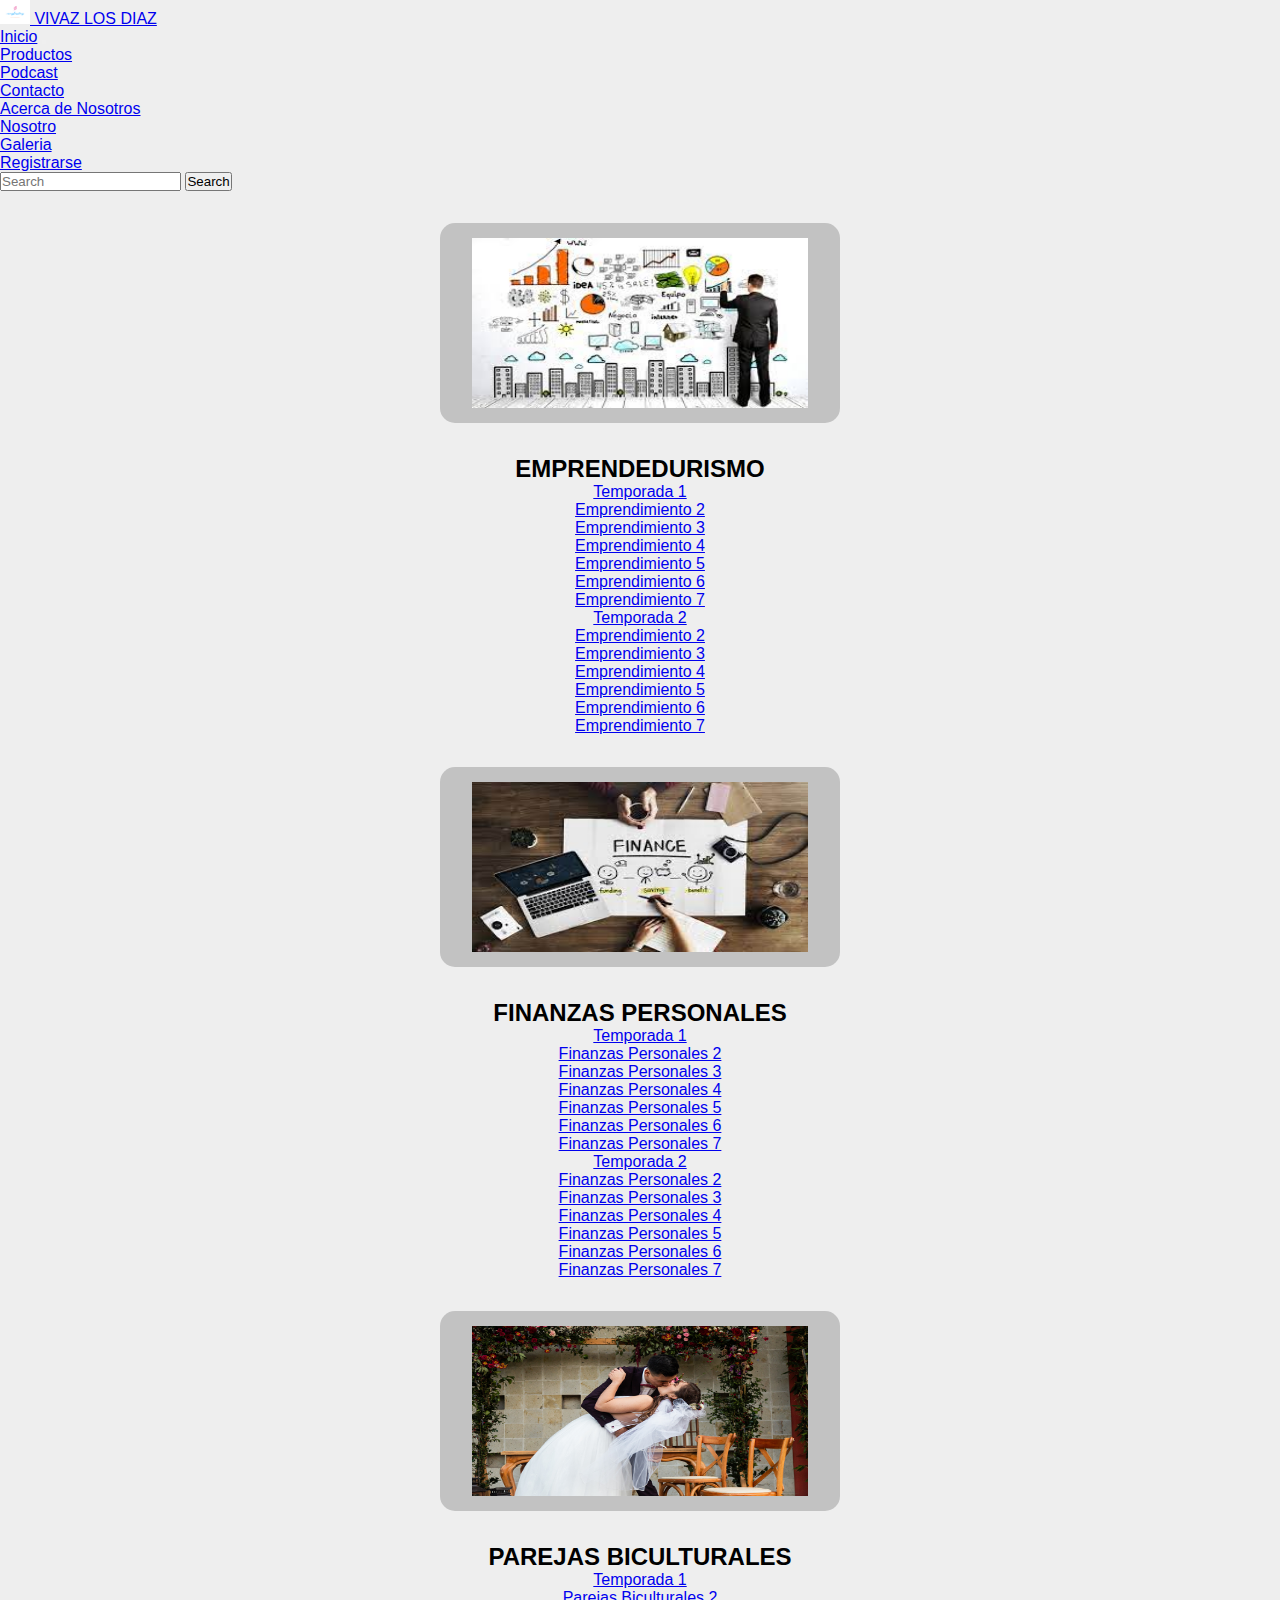
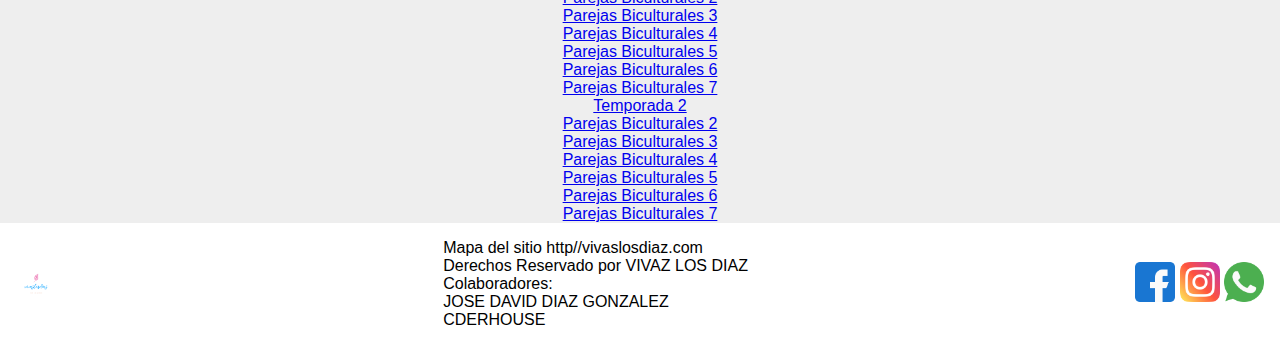
<file: pages/podcast.html>
<!doctype html>
<html lang="en">
  <head>
    <!-- Required meta tags -->
    <meta charset="utf-8">
    <meta name="viewport" content="width=device-width, initial-scale=1">

    <!-- Bootstrap CSS -->
    <link href="https://cdn.jsdelivr.net/npm/bootstrap@5.1.3/dist/css/bootstrap.min.css" rel="stylesheet" integrity="sha384-1BmE4kWBq78iYhFldvKuhfTAU6auU8tT94WrHftjDbrCEXSU1oBoqyl2QvZ6jIW3" crossorigin="anonymous">
    <link rel="stylesheet" href="../css/estilo.css">
    <title>Hello, world!</title>
  </head>
  <body>
      <!-- BARRA DE INICIO -->
      <!-- logatipo y titulo -->
    <nav class="navbar navbar-expand-lg navbar-light bg-light">
        <nav class="navbar navbar-light bg-light">
            <div class="container-fluid">
                <a class="navbar-brand" href="#">
                <img src="../img/3.png" alt="" width="30" height="24" class="d-inline-block align-text-top">
                VIVAZ LOS DIAZ
                </a>
            </div>
        </nav> 
                    <!-- PESTAÑAS  -->
        <div class="container-fluid">
            <a class="navbar-brand" href="../index.html">Inicio</a>
                <button class="navbar-toggler" type="button" data-bs-toggle="collapse" data-bs-target="#navbarNavDropdown" aria-controls="navbarNavDropdown" aria-expanded="false" aria-label="Toggle navigation">
                <span class="navbar-toggler-icon"></span>
                </button>
                <div class="collapse navbar-collapse" id="navbarNavDropdown">
                    <ul class="navbar-nav">
                        <li class="nav-item">
                            <a class="nav-link active" aria-current="page" href="./productos.html">Productos</a>
                        </li>
                        <li class="nav-item">
                            <a class="nav-link" href="./podcast.html">Podcast</a>
                        </li>
                        <li class="nav-item">
                            <a class="nav-link" href="./contacto.html">Contacto</a>
                        </li>
                        <li class="nav-item dropdown">
                            <a class="nav-link dropdown-toggle" href="#" id="navbarDropdownMenuLink" role="button" data-bs-toggle="dropdown" aria-expanded="false">
                            Acerca de Nosotros
                            </a>
                    <ul class="dropdown-menu" aria-labelledby="navbarDropdownMenuLink">
                        <li><a class="dropdown-item" href="./nosotros.html">Nosotro</a></li>
                        <li><a class="dropdown-item" href="./galeria.html">Galeria</a></li>
                        <li><a class="dropdown-item" href="./registro.html">Registrarse</a></li>
                    </ul>
                  </li>
                </ul>
              </div>
            </div>
            <!-- search -->
            <nav class="navbar navbar-light bg-light">
                <div class="container-fluid">
                  <form class="d-flex">
                    <input class="form-control me-2" type="search" placeholder="Search" aria-label="Search">
                    <button class="btn btn-outline-success" type="submit">Search</button>
                  </form>
                </div>
              </nav>
        </nav>

    <h1> </h1>

    
<!-- Parte 2 de Podcast -->

        <div class="divPodcast">
            <img class="imgPodcast" src="../img/emprendedurismo.jfif" alt=""> </div>
            <div class="divPodcast">
                <H2 class="titulo__podcast" id="Emprendedurismo">EMPRENDEDURISMO</H2>
        </div>
        <div class="list-group">
            <a href="#" class="list-group-item list-group-item-action active textoPodcast">Temporada 1 </a>
            <a href="https://www.youtube.com/watch?v=bTSTMIoNf9k" class="list-group-item list-group-item-action textoPodcast">Emprendimiento 2</a>
            <a href="https://www.youtube.com/watch?v=bTSTMIoNf9k" class="list-group-item list-group-item-action textoPodcast">Emprendimiento 3</a>
            <a href="https://www.youtube.com/watch?v=bTSTMIoNf9k" class="list-group-item list-group-item-action textoPodcast">Emprendimiento 4</a>
            <a href="https://www.youtube.com/watch?v=bTSTMIoNf9k" class="list-group-item list-group-item-action textoPodcast">Emprendimiento 5</a>
            <a href="https://www.youtube.com/watch?v=bTSTMIoNf9k" class="list-group-item list-group-item-action textoPodcast">Emprendimiento 6</a>
            <a href="https://www.youtube.com/watch?v=bTSTMIoNf9k" class="list-group-item list-group-item-action textoPodcast">Emprendimiento 7</a>
            
            <a href="#" class="list-group-item list-group-item-action active textoPodcast">Temporada 2 </a>
            <a href="https://www.youtube.com/watch?v=bTSTMIoNf9k" class="list-group-item list-group-item-action textoPodcast">Emprendimiento 2</a>
            <a href="https://www.youtube.com/watch?v=bTSTMIoNf9k" class="list-group-item list-group-item-action textoPodcast">Emprendimiento 3</a>
            <a href="https://www.youtube.com/watch?v=bTSTMIoNf9k" class="list-group-item list-group-item-action textoPodcast">Emprendimiento 4</a>
            <a href="https://www.youtube.com/watch?v=bTSTMIoNf9k" class="list-group-item list-group-item-action textoPodcast">Emprendimiento 5</a>
            <a href="https://www.youtube.com/watch?v=bTSTMIoNf9k" class="list-group-item list-group-item-action textoPodcast">Emprendimiento 6</a>
            <a href="https://www.youtube.com/watch?v=bTSTMIoNf9k" class="list-group-item list-group-item-action textoPodcast">Emprendimiento 7</a>        
        
        </div>
        
        
                                <!-- parte de finanzas personales -->

        <div class="divPodcast"><img class="imgPodcast" src="../img/finanzas personales.jfif" alt=""></div>
        <div class="divPodcast">
            <h2 id="FINANZAS PERSONALES">FINANZAS PERSONALES</h2>
        </div>
        <div class="list-group">
            <a href="#" class="list-group-item list-group-item-action active textoPodcast">Temporada 1 </a>
            <a href="https://www.youtube.com/watch?v=bTSTMIoNf9k" class="list-group-item list-group-item-action textoPodcast">Finanzas Personales 2</a>
            <a href="https://www.youtube.com/watch?v=bTSTMIoNf9k" class="list-group-item list-group-item-action textoPodcast">Finanzas Personales 3</a>
            <a href="https://www.youtube.com/watch?v=bTSTMIoNf9k" class="list-group-item list-group-item-action textoPodcast">Finanzas Personales 4</a>
            <a href="https://www.youtube.com/watch?v=bTSTMIoNf9k" class="list-group-item list-group-item-action textoPodcast">Finanzas Personales 5</a>
            <a href="https://www.youtube.com/watch?v=bTSTMIoNf9k" class="list-group-item list-group-item-action textoPodcast">Finanzas Personales 6</a>
            <a href="https://www.youtube.com/watch?v=bTSTMIoNf9k" class="list-group-item list-group-item-action textoPodcast">Finanzas Personales 7</a>
            
            <a href="#" class="list-group-item list-group-item-action active textoPodcast">Temporada 2 </a>
            <a href="https://www.youtube.com/watch?v=bTSTMIoNf9k" class="list-group-item list-group-item-action textoPodcast">Finanzas Personales 2</a>
            <a href="https://www.youtube.com/watch?v=bTSTMIoNf9k" class="list-group-item list-group-item-action textoPodcast">Finanzas Personales 3</a>
            <a href="https://www.youtube.com/watch?v=bTSTMIoNf9k" class="list-group-item list-group-item-action textoPodcast">Finanzas Personales 4</a>
            <a href="https://www.youtube.com/watch?v=bTSTMIoNf9k" class="list-group-item list-group-item-action textoPodcast">Finanzas Personales 5</a>
            <a href="https://www.youtube.com/watch?v=bTSTMIoNf9k" class="list-group-item list-group-item-action textoPodcast">Finanzas Personales 6</a>
            <a href="https://www.youtube.com/watch?v=bTSTMIoNf9k" class="list-group-item list-group-item-action textoPodcast">Finanzas Personales 7</a>        
        
        </div>
        
        <!-- parte de Parejas Biculturales -->

    
        <div class="divPodcast"><img class="imgPodcast" src="../img/627.jpg" height="200" alt="100"></div>
        <div class="divPodcast">
        <h2 id="PAREJAS BICULTURALES">PAREJAS BICULTURALES</h2>
        </div>

        <div class="list-group">
            <a href="#" class="list-group-item list-group-item-action active textoPodcast">Temporada 1 </a>
            <a href="https://www.youtube.com/watch?v=bTSTMIoNf9k" class="list-group-item list-group-item-action textoPodcast">Parejas Biculturales 2</a>
            <a href="https://www.youtube.com/watch?v=bTSTMIoNf9k" class="list-group-item list-group-item-action textoPodcast">Parejas Biculturales 3</a>
            <a href="https://www.youtube.com/watch?v=bTSTMIoNf9k" class="list-group-item list-group-item-action textoPodcast">Parejas Biculturales 4</a>
            <a href="https://www.youtube.com/watch?v=bTSTMIoNf9k" class="list-group-item list-group-item-action textoPodcast">Parejas Biculturales 5</a>
            <a href="https://www.youtube.com/watch?v=bTSTMIoNf9k" class="list-group-item list-group-item-action textoPodcast">Parejas Biculturales 6</a>
            <a href="https://www.youtube.com/watch?v=bTSTMIoNf9k" class="list-group-item list-group-item-action textoPodcast">Parejas Biculturales 7</a>
            
            <a href="#" class="list-group-item list-group-item-action active textoPodcast">Temporada 2 </a>
            <a href="https://www.youtube.com/watch?v=bTSTMIoNf9k" class="list-group-item list-group-item-action textoPodcast">Parejas Biculturales 2</a>
            <a href="https://www.youtube.com/watch?v=bTSTMIoNf9k" class="list-group-item list-group-item-action textoPodcast">Parejas Biculturales 3</a>
            <a href="https://www.youtube.com/watch?v=bTSTMIoNf9k" class="list-group-item list-group-item-action textoPodcast">Parejas Biculturales 4</a>
            <a href="https://www.youtube.com/watch?v=bTSTMIoNf9k" class="list-group-item list-group-item-action textoPodcast">Parejas Biculturales 5</a>
            <a href="https://www.youtube.com/watch?v=bTSTMIoNf9k" class="list-group-item list-group-item-action textoPodcast">Parejas Biculturales 6</a>
            <a href="https://www.youtube.com/watch?v=bTSTMIoNf9k" class="list-group-item list-group-item-action textoPodcast">Parejas Biculturales 7</a>        
        
        </div>
        
    <!-- Optional JavaScript; choose one of the two! -->

    <!-- Option 1: Bootstrap Bundle with Popper -->
    <script src="https://cdn.jsdelivr.net/npm/bootstrap@5.1.3/dist/js/bootstrap.bundle.min.js" integrity="sha384-ka7Sk0Gln4gmtz2MlQnikT1wXgYsOg+OMhuP+IlRH9sENBO0LRn5q+8nbTov4+1p" crossorigin="anonymous"></script>

    <!-- Option 2: Separate Popper and Bootstrap JS -->
    <!--
    <script src="https://cdn.jsdelivr.net/npm/@popperjs/core@2.10.2/dist/umd/popper.min.js" integrity="sha384-7+zCNj/IqJ95wo16oMtfsKbZ9ccEh31eOz1HGyDuCQ6wgnyJNSYdrPa03rtR1zdB" crossorigin="anonymous"></script>
    <script src="https://cdn.jsdelivr.net/npm/bootstrap@5.1.3/dist/js/bootstrap.min.js" integrity="sha384-QJHtvGhmr9XOIpI6YVutG+2QOK9T+ZnN4kzFN1RtK3zEFEIsxhlmWl5/YESvpZ13" crossorigin="anonymous"></script>
    -->
    <footer>
        <img src="../img/3.png" alt="">
        Mapa del sitio http//vivaslosdiaz.com <br>
            Derechos Reservado por VIVAZ LOS DIAZ<br>
            Colaboradores: <br>  JOSE DAVID DIAZ GONZALEZ <br> CDERHOUSE <br>
        <div>
            <img src="../img/facebook.png" alt="">
            <img src="../img/instagram.png" alt="">
            <img src="../img/whatsapp.png" alt="">
        </div>

    </footer>
  </body>
</html>
</file>
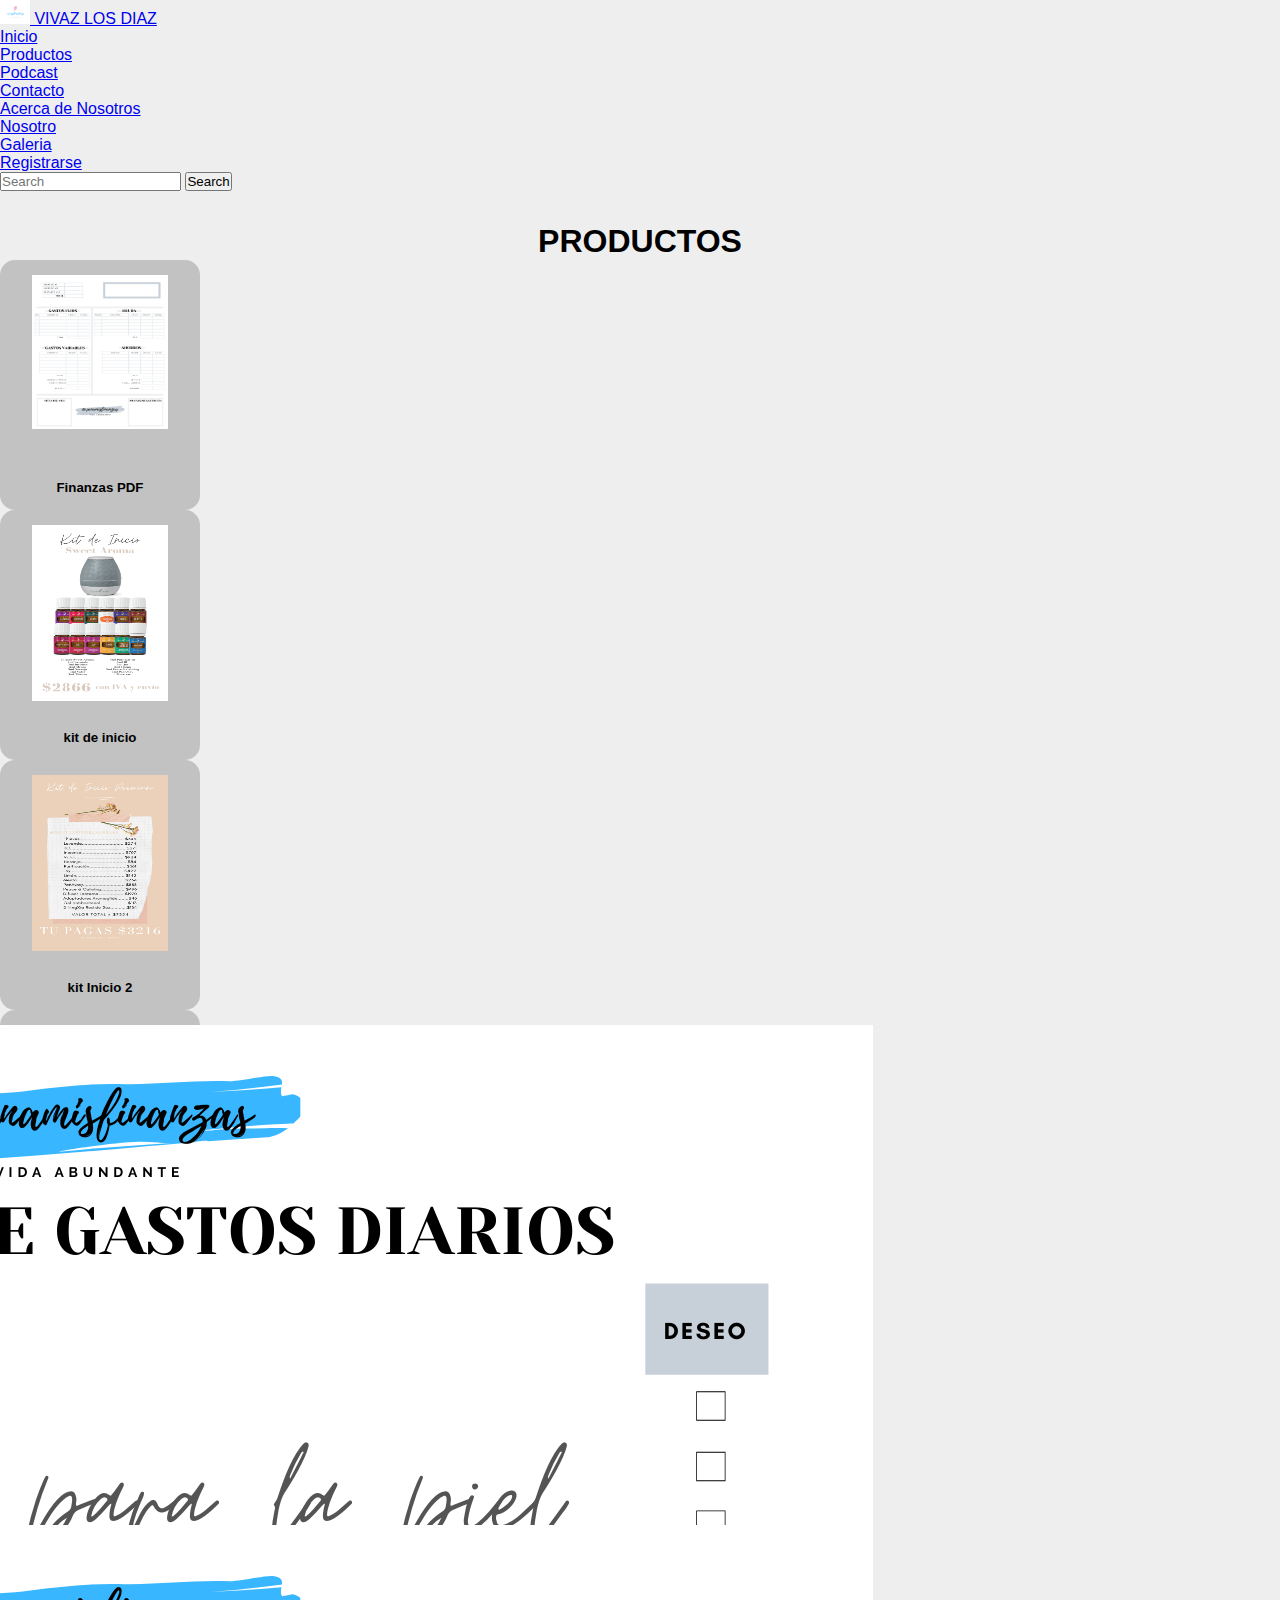
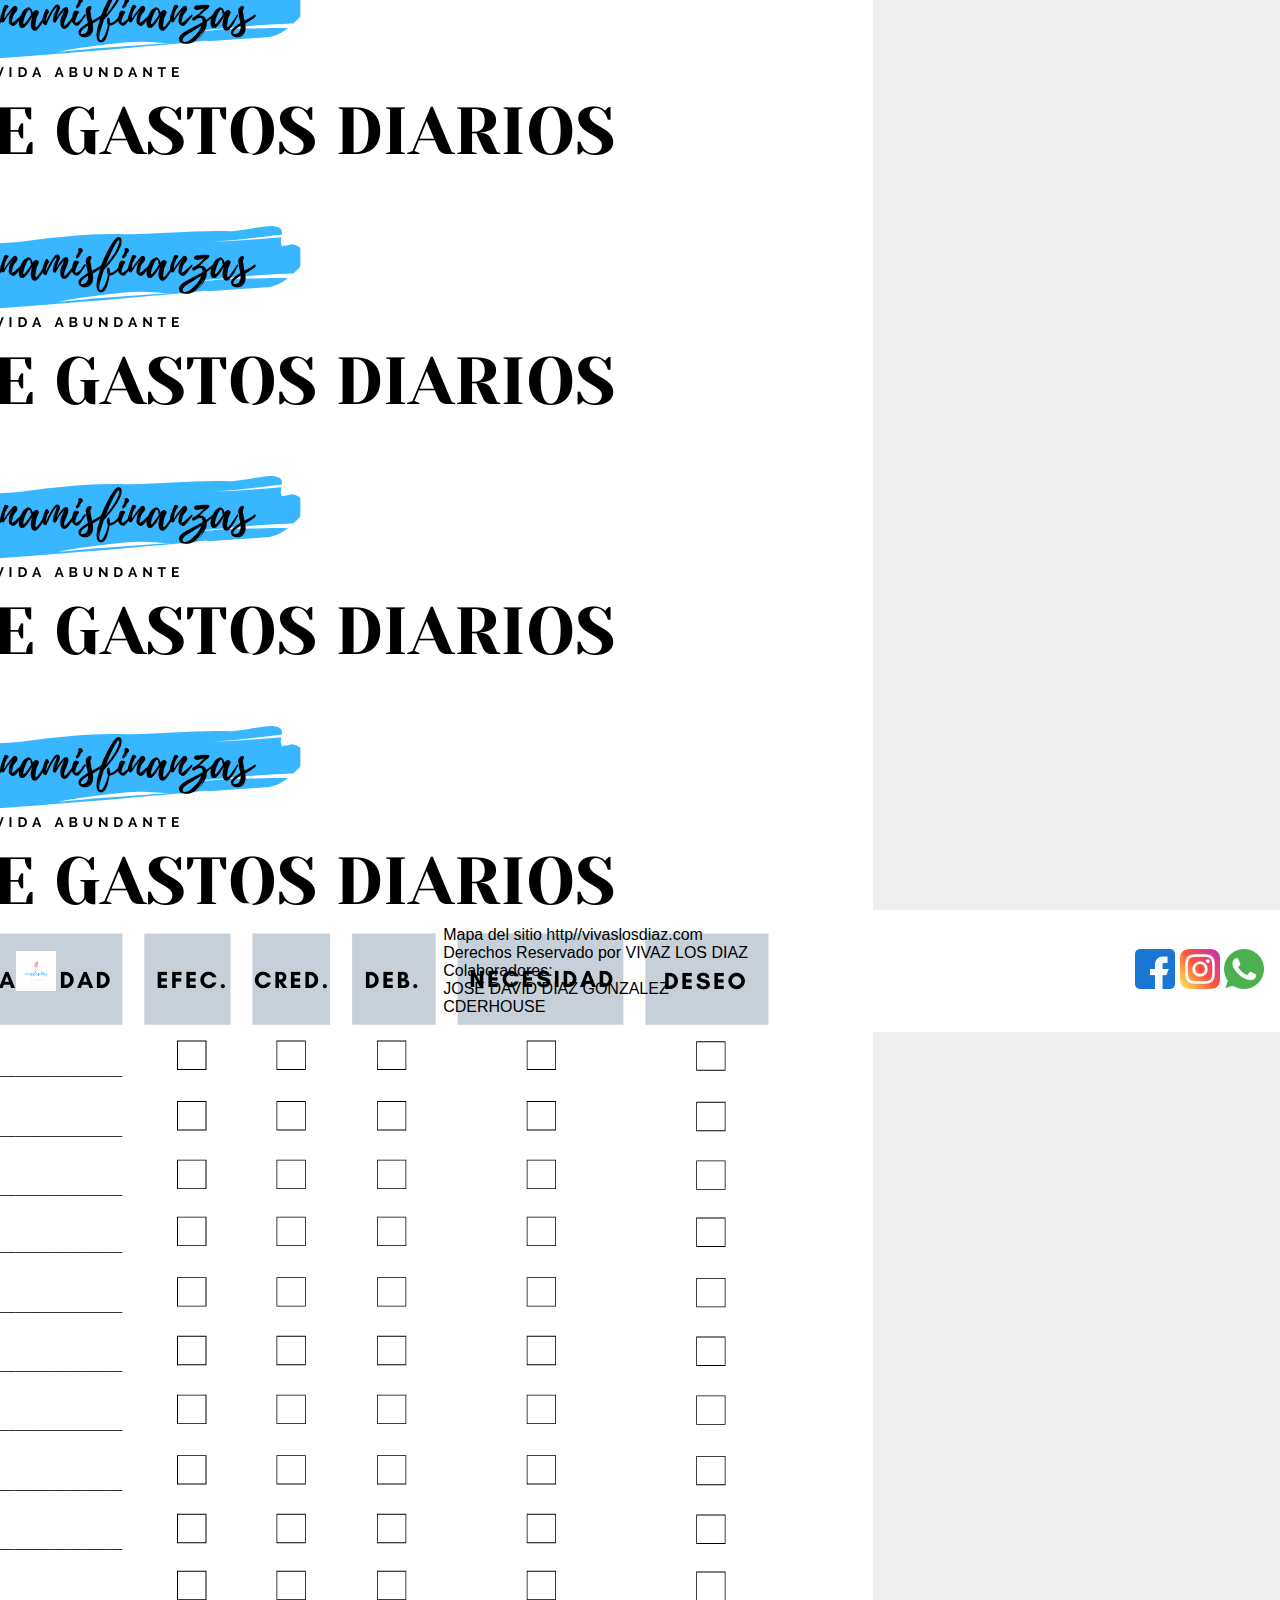
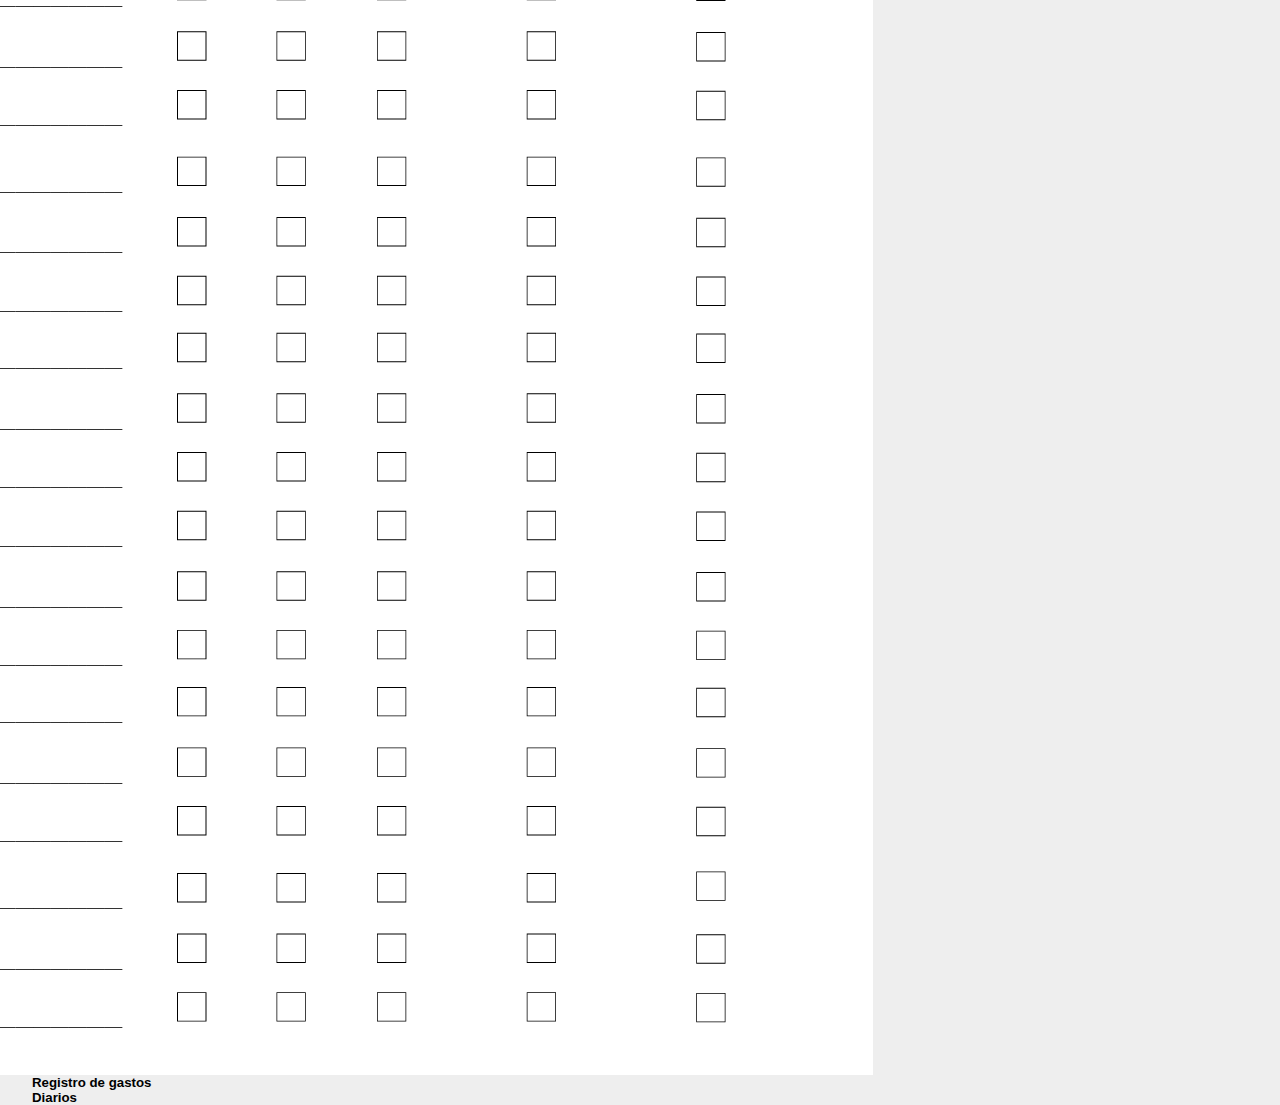
<file: pages/productos.html>
<!doctype html>
<html lang="en">
  <head>
    <!-- Required meta tags -->
    <meta charset="utf-8">
    <meta name="viewport" content="width=device-width, initial-scale=1">

    <!-- Bootstrap CSS -->
    <link href="https://cdn.jsdelivr.net/npm/bootstrap@5.1.3/dist/css/bootstrap.min.css" rel="stylesheet" integrity="sha384-1BmE4kWBq78iYhFldvKuhfTAU6auU8tT94WrHftjDbrCEXSU1oBoqyl2QvZ6jIW3" crossorigin="anonymous">
    <link rel="stylesheet" href="../css/estilo.css">
    <title>Hello, world!</title>
  </head>
<body>
      <!-- BARRA DE INICIO -->
      <!-- logatipo y titulo -->
    <nav class="navbar navbar-expand-lg navbar-light bg-light">
        <nav class="navbar navbar-light bg-light">
            <div class="container-fluid">
                <a class="navbar-brand" href="#">
                <img src="../img/3.png" alt="" width="30" height="24" class="d-inline-block align-text-top">
                VIVAZ LOS DIAZ
                </a>
            </div>
        </nav> 
                    <!-- PESTAÑAS  -->
        <div class="container-fluid">
            <a class="navbar-brand" href="../index.html">Inicio</a>
                <button class="navbar-toggler" type="button" data-bs-toggle="collapse" data-bs-target="#navbarNavDropdown" aria-controls="navbarNavDropdown" aria-expanded="false" aria-label="Toggle navigation">
                <span class="navbar-toggler-icon"></span>
                </button>
                <div class="collapse navbar-collapse" id="navbarNavDropdown">
                    <ul class="navbar-nav">
                        <li class="nav-item">
                            <a class="nav-link active" aria-current="page" href="./productos.html">Productos</a>
                        </li>
                        <li class="nav-item">
                            <a class="nav-link" href="./podcast.html">Podcast</a>
                        </li>
                        <li class="nav-item">
                            <a class="nav-link" href="./contacto.html">Contacto</a>
                        </li>
                        <li class="nav-item dropdown">
                            <a class="nav-link dropdown-toggle" href="#" id="navbarDropdownMenuLink" role="button" data-bs-toggle="dropdown" aria-expanded="false">
                            Acerca de Nosotros
                            </a>
                    <ul class="dropdown-menu" aria-labelledby="navbarDropdownMenuLink">
                        <li><a class="dropdown-item" href="./nosotros.html">Nosotro</a></li>
                        <li><a class="dropdown-item" href="./galeria.html">Galeria</a></li>
                        <li><a class="dropdown-item" href="./registro.html">Registrarse</a></li>
                    </ul>
                  </li>
                </ul>
              </div>
            </div>
            <!-- search -->
            <nav class="navbar navbar-light bg-light">
                <div class="container-fluid">
                  <form class="d-flex">
                    <input class="form-control me-2" type="search" placeholder="Search" aria-label="Search">
                    <button class="btn btn-outline-success" type="submit">Search</button>
                  </form>
                </div>
              </nav>
        </nav>

        <h1 class="titulo__temas">PRODUCTOS</h1>
<!-- IMAGENES DE pRODUCTOS -->
    <section>
        <div class="row row-cols-1 row-cols-md-3 g-4">
            <div class="col">
                <div class="card h-100 card3 ">
                    <img src="../img/Formato Presupuesto Mensual.png" class="card-img-top" alt="" height="70%" width="100%">
                    <div class="card-body">
                        <h5 class="card-title"> Finanzas PDF</h>
                    </div>
                </div>
            </div>
            <div class="col">
                <div class="card h-100 card3">
                    <img src="../img/Kit de Inicio Sweet Aroma.png" class="card-img-top" alt="" height="80%" width="100%">
                    <div class="card-body">
                        <h5 class="card-title">kit de inicio</h5>
                    </div>
                </div>
            </div>
            <div class="col">
                <div class="card h-100 card3">
                    <img src="../img/Costo del Kit Lanterna.png" class="card-img-top" alt="" height="80%" width="100%">
                    <div class="card-body">
                        <h5 class="card-title">kit Inicio 2</h5>
                    </div>
                </div>
            </div>
            <!-- segunda linea de Productos -->
            <div class="col">
                <div class="card h-100 card3">
                    <img src="../img/Registro de Gastos Diarios .png" class="card-img-top" alt="...">
                    <div class="card-body">
                        <h5 class="card-title">Registro de gastos Diarios</h5>
                    </div>
                </div>
            </div>
            <div class="col">
                <div class="card h-100 card3">
                    <img src="../img/Favoritos para piel.png" class="card-img-top" alt="...">
                    <div class="card-body">
                        <h5 class="card-title">Registro de gastos Diarios</h5>
                    </div>
                </div>
            </div>
            <div class="col">
                <div class="card h-100 card3">
                    <img src="../img/Registro de Gastos Diarios .png" class="card-img-top" alt="...">
                    <div class="card-body">
                        <h5 class="card-title">Registro de gastos Diarios</h5>
                    </div>
                </div>
            </div>
                <!-- Tercera Linea de Productos -->
            <div class="col">
                <div class="card h-100 card3">
                    <img src="../img/Registro de Gastos Diarios .png" class="card-img-top" alt="...">
                    <div class="card-body">
                        <h5 class="card-title">Registro de gastos Diarios</h5>
                    </div>
                </div>
            </div>
            <div class="col">
                <div class="card h-100 card3">
                    <img src="../img/Registro de Gastos Diarios .png" class="card-img-top" alt="...">
                    <div class="card-body">
                        <h5 class="card-title">Registro de gastos Diarios</h5>
                    </div>
                </div>
            </div>
            <div class="col">
                <div class="card h-100 card3">
                    <img src="../img/Registro de Gastos Diarios .png" class="card-img-top" alt="...">
                    <div class="card-body">
                        <h5 class="card-title">Registro de gastos Diarios</h5>
                    </div>
                </div>
            </div>
        </div>
    </section>

    <!-- Optional JavaScript; choose one of the two! -->

    <!-- Option 1: Bootstrap Bundle with Popper -->
    <script src="https://cdn.jsdelivr.net/npm/bootstrap@5.1.3/dist/js/bootstrap.bundle.min.js" integrity="sha384-ka7Sk0Gln4gmtz2MlQnikT1wXgYsOg+OMhuP+IlRH9sENBO0LRn5q+8nbTov4+1p" crossorigin="anonymous"></script>

    <!-- Option 2: Separate Popper and Bootstrap JS -->
    <!--
    <script src="https://cdn.jsdelivr.net/npm/@popperjs/core@2.10.2/dist/umd/popper.min.js" integrity="sha384-7+zCNj/IqJ95wo16oMtfsKbZ9ccEh31eOz1HGyDuCQ6wgnyJNSYdrPa03rtR1zdB" crossorigin="anonymous"></script>
    <script src="https://cdn.jsdelivr.net/npm/bootstrap@5.1.3/dist/js/bootstrap.min.js" integrity="sha384-QJHtvGhmr9XOIpI6YVutG+2QOK9T+ZnN4kzFN1RtK3zEFEIsxhlmWl5/YESvpZ13" crossorigin="anonymous"></script>
    -->
    <footer>
        <img src="../img/3.png" alt="">
        Mapa del sitio http//vivaslosdiaz.com <br>
            Derechos Reservado por VIVAZ LOS DIAZ<br>
            Colaboradores: <br>  JOSE DAVID DIAZ GONZALEZ <br> CDERHOUSE <br>
        <div>
            <img src="../img/facebook.png" alt="">
            <img src="../img/instagram.png" alt="">
            <img src="../img/whatsapp.png" alt="">
        </div>
    </footer>

</body>
</html>
</file>
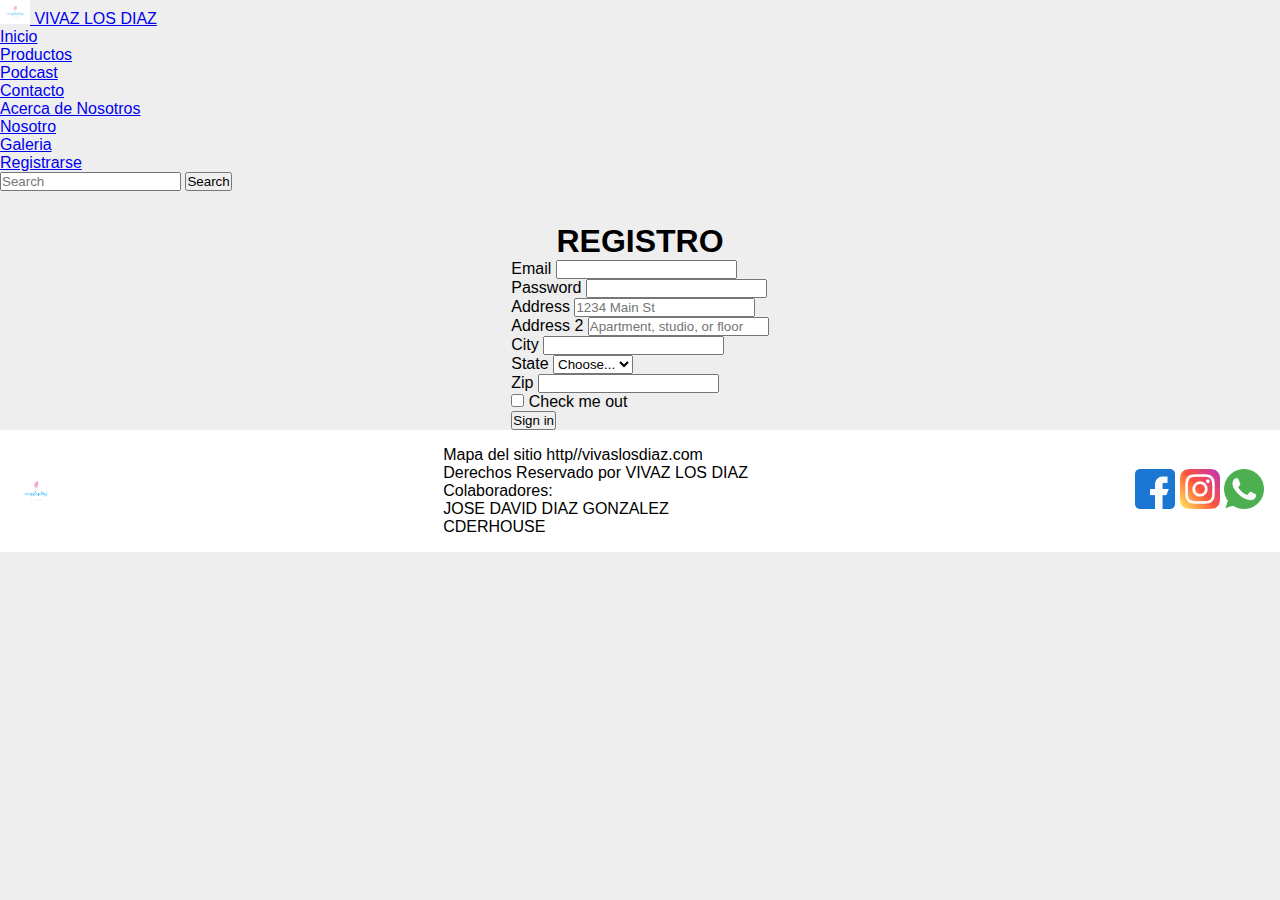
<file: pages/registro.html>
<!doctype html>
<html lang="en">
  <head>
    <!-- Required meta tags -->
    <meta charset="utf-8">
    <meta name="viewport" content="width=device-width, initial-scale=1">

    <!-- Bootstrap CSS -->
    <link href="https://cdn.jsdelivr.net/npm/bootstrap@5.1.3/dist/css/bootstrap.min.css" rel="stylesheet" integrity="sha384-1BmE4kWBq78iYhFldvKuhfTAU6auU8tT94WrHftjDbrCEXSU1oBoqyl2QvZ6jIW3" crossorigin="anonymous">
    <link rel="stylesheet" href="../css/estilo.css">
    <title>Hello, world!</title>
  </head>
  
      <!-- BARRA DE INICIO -->
      <!-- logatipo y titulo -->
    <header>
      <nav class="navbar navbar-expand-lg navbar-light bg-light">
          <nav class="navbar navbar-light bg-light">
              <div class="container-fluid">
                  <a class="navbar-brand" href="#">
                  <img src="../img/3.png" alt="" width="30" height="24" class="d-inline-block align-text-top">
                  VIVAZ LOS DIAZ
                  </a>
              </div>
          </nav>
                      <!-- PESTAÑAS  -->
          <div class="container-fluid">
              <a class="navbar-brand" href="../index.html">Inicio</a>
                  <button class="navbar-toggler" type="button" data-bs-toggle="collapse" data-bs-target="#navbarNavDropdown" aria-controls="navbarNavDropdown" aria-expanded="false" aria-label="Toggle navigation">
                  <span class="navbar-toggler-icon"></span>
                  </button>
                  <div class="collapse navbar-collapse" id="navbarNavDropdown">
                      <ul class="navbar-nav">
                          <li class="nav-item">
                              <a class="nav-link active" aria-current="page" href="./productos.html">Productos</a>
                          </li>
                          <li class="nav-item">
                              <a class="nav-link" href="./podcast.html">Podcast</a>
                          </li>
                          <li class="nav-item">
                              <a class="nav-link" href="./contacto.html">Contacto</a>
                          </li>
                          <li class="nav-item dropdown">
                              <a class="nav-link dropdown-toggle" href="#" id="navbarDropdownMenuLink" role="button" data-bs-toggle="dropdown" aria-expanded="false">
                              Acerca de Nosotros
                              </a>
                      <ul class="dropdown-menu" aria-labelledby="navbarDropdownMenuLink">
                          <li><a class="dropdown-item" href="./nosotros.html">Nosotro</a></li>
                          <li><a class="dropdown-item" href="./galeria.html">Galeria</a></li>
                          <li><a class="dropdown-item" href="./registro.html">Registrarse</a></li>
                      </ul>
                    </li>
                  </ul>
                </div>
              </div>
              <!-- search -->
              <nav class="navbar navbar-light bg-light">
                  <div class="container-fluid">
                    <form class="d-flex">
                      <input class="form-control me-2" type="search" placeholder="Search" aria-label="Search">
                      <button class="btn btn-outline-success" type="submit">Search</button>
                    </form>
                  </div>
                </nav>
          </nav>
    </header>
<body>
        <section>
          <h1 class="titulo__temas">REGISTRO</h1>
        </section>
<!-- Segunda Parte -->
  <Section class="row textoPodcast">
    <section class="col-sm-5">
      <form class="row g-3">
        <div class="col-md-6">
          <label for="inputEmail4" class="form-label">Email</label>
          <input type="email" class="form-control" id="inputEmail4">
        </div>
        <div class="col-md-6">
          <label for="inputPassword4" class="form-label">Password</label>
          <input type="password" class="form-control" id="inputPassword4">
        </div>
        <div class="col-12">
          <label for="inputAddress" class="form-label">Address</label>
          <input type="text" class="form-control" id="inputAddress" placeholder="1234 Main St">
        </div>
        <div class="col-12">
          <label for="inputAddress2" class="form-label">Address 2</label>
          <input type="text" class="form-control" id="inputAddress2" placeholder="Apartment, studio, or floor">
        </div>
        <div class="col-md-6">
          <label for="inputCity" class="form-label">City</label>
          <input type="text" class="form-control" id="inputCity">
        </div>
        <div class="col-md-4">
          <label for="inputState" class="form-label">State</label>
          <select id="inputState" class="form-select">
            <option selected>Choose...</option>
            <option>...</option>
          </select>
        </div>
        <div class="col-md-2">
          <label for="inputZip" class="form-label">Zip</label>
          <input type="text" class="form-control" id="inputZip">
        </div>
        <div class="col-12">
          <div class="form-check">
            <input class="form-check-input" type="checkbox" id="gridCheck">
            <label class="form-check-label" for="gridCheck">
              Check me out
            </label>
          </div>
        </div>
        <div class="col-12">
          <button type="submit" class="btn btn-primary">Sign in</button>
        </div>
      </form>
    </section>
  </Section>
    
    

    <!-- Optional JavaScript; choose one of the two! -->

    <!-- Option 1: Bootstrap Bundle with Popper -->
    <script src="https://cdn.jsdelivr.net/npm/bootstrap@5.1.3/dist/js/bootstrap.bundle.min.js" integrity="sha384-ka7Sk0Gln4gmtz2MlQnikT1wXgYsOg+OMhuP+IlRH9sENBO0LRn5q+8nbTov4+1p" crossorigin="anonymous"></script>

    <!-- Option 2: Separate Popper and Bootstrap JS -->
    <!--
    <script src="https://cdn.jsdelivr.net/npm/@popperjs/core@2.10.2/dist/umd/popper.min.js" integrity="sha384-7+zCNj/IqJ95wo16oMtfsKbZ9ccEh31eOz1HGyDuCQ6wgnyJNSYdrPa03rtR1zdB" crossorigin="anonymous"></script>
    <script src="https://cdn.jsdelivr.net/npm/bootstrap@5.1.3/dist/js/bootstrap.min.js" integrity="sha384-QJHtvGhmr9XOIpI6YVutG+2QOK9T+ZnN4kzFN1RtK3zEFEIsxhlmWl5/YESvpZ13" crossorigin="anonymous"></script>
    -->
    <footer>
        <img src="../img/3.png" alt="">
        Mapa del sitio http//vivaslosdiaz.com <br>
            Derechos Reservado por VIVAZ LOS DIAZ<br>
            Colaboradores: <br>  JOSE DAVID DIAZ GONZALEZ <br> CDERHOUSE <br>
        <div>
            <img src="../img/facebook.png" alt="">
            <img src="../img/instagram.png" alt="">
            <img src="../img/whatsapp.png" alt="">
        </div>

    </footer>
  </body>
</html>
</file>
<file: css/estilo.css>
@import url('https://fonts.googleapis.com/css2?family=Rubik:wght@300&display=swap');

*{
   padding: 0;
   margin: 0;
   box-sizing: border-box;
}

body {
    background-color: rgb(238, 238, 238);
    font-family: "poppins",sans-serif;
}

.header{
    display: flex;
    justify-content: space-around;
    align-items: center;
    padding: 1rem 0;
    border-bottom: 2px solid black;
    background-color: rgb(128, 79, 79);
}

.logo{
    width: 50px;
}

.nav{
    width: 40%;
}
.nav__menu{
    list-style-type: none;
    display: flex;
    font-size: 18px;
    justify-content: space-evenly;
}
.nav__menu a{
    text-decoration: none;
    color: black;
}

.nav__menu:hover{
    font-size: 20px;
}

main{
    display: flex;
    align-items: center;
    justify-content: center;
    height: 750px;
}
main img{
    width: 500px;
    border-radius: 15px;
}
main article{
    height: 300px;
    width: 600px;
    display: flex;
    flex-direction: column;
    justify-content: space-between;
    padding: auto;
}
article button{
    width: 100px;
    height: 30px;
    font-size: 16px;
}
article h1{
    font-size: 50px;
}
article p{
    font-size: 18px;
}



/* Seccion 2 Inicio */
.mainSection{
    margin-top: 100px;
    display: flex;
    justify-content: space-around;
}
.card__titulo{
    
    color: black(0, 0, 0);
    margin-top: 2rem;
}
.card__parrafo{
    margin-top: 1rem;
}
.card__img{
    width: 150;
    height: 200;
    border-radius: 15px;
    transition-property: all;
    transition-duration: 5s;
    transition-timing-function: linear;
}
.card{
    width: 350px;
    height: 500;
    background-color: rgb(194, 194, 194);
    border-radius: 15px;
    display: flex;
    flex-direction: column;
    justify-content: space-between;
    align-items: center;
    padding: 15px 2rem;
}
/* Seccion 3 Inicio */
.seccionTemas{
    flex-direction: column;
    color: black;
}
.titulo__temas{
    margin-top: 2rem;
    display: flex;
    justify-content: center;
    align-items: center;
}
.subtitulos__temas{
    margin-top: 2rem;
    display: flex;
    justify-content: center;
    align-items: center;
}
/* seccion 4 Inicio */
.mainSection2{
    margin-top: 100px;
    display: flex;
    justify-content: space-around;
}
    .card2{
        width: 250px;
        height: 500;
        background-color: rgb(194, 194, 194);
        border-radius: 15px;
        display: flex;
        flex-direction: column;
        justify-content: space-between;
        align-items: center;
        padding: 15px 2rem;
    }

    .card2:hover{
        width: 300px;
        height: 300px;
    }

    /* SECCION 5 PRODUCTOS */
    .seccionProductos{
        margin-top: 100px;
        height: 750px;
        display: flex;
        flex-direction: column;
    }
    .imgProductos5{
        width: 50%;
        border-radius: 15px;
        float: right;
    }
    .textoProductos5{
        margin-top: 2rem;
        width: 450px;
        display: flex;
        flex-direction: column;
        justify-content: space-between;
        padding: auto;
        font-size: 18px;
    }

    .tituloProductos5{
        margin-top: 2rem;
        font-size: 50px;
        align-items: center;
        justify-content: center;
    }
    .artProductos5{
        font-size: 18px;
    }
    /* Seccion 6 Contacto */

    .imgcontacto{
        width: 700px;
        margin: 10px 300px;
        
    }

/* Pagina Productos */
.paginaProductos{
    margin-top: 100px;
    display: flex;
    justify-content: space-around;
    
}
    .card3{
        width: 200px;
        height: 250px;
        background-color: rgb(194, 194, 194);
        border-radius: 15px;
        display: flex;
        flex-direction: column;
        justify-content: space-between;
        align-items: center;
        padding: 15px 2rem;
    }
    .imgProductos{
        background-color: rgb(194, 194, 194);
        border-radius: 15px;
        display: flex;
        flex-direction: column;
        justify-content: space-between;
        align-items: center;
        padding: 15px 2rem;
        transition-property: all;
        transition-duration: 5s;
        transition-timing-function: linear;
    }

    .card3:hover{
        width: 250px;
        height: 300px;
    }

    /* Nosotros Pagina*/ 
    .sectionNosotros{
        margin-top: 2rem;
    }   

        .divNosotros1{
        margin-top: 25px;
        height: 100%;
        width: 100%;
        display: flex;
        justify-content: space-around;    
        }
        .textoNosotros{
        margin-top: 19rem;
        width: 450px;
        display: flex;
        flex-direction: column;
        justify-content: center;
        font-size: 18px;
        }
        .divNosotros2{
        margin-top: 25px;
        height: 100%;
        width: 100%;
        display: flex;
        justify-content: space-around;
        }
        .imgNosotros{
        width: 85%;
        height: 100%;
        border-radius: 15px;
        }

    /* Pagina Podcast */

.titulo__podcst{
    margin-top: 2rem;
    display: flex;
    padding: 15px 2rem;
    justify-content: center;
    align-items: center;
    
}
.imgPodcast{
    width: 400px;
    height: 200px;
    background-color: rgb(194, 194, 194);
    border-radius: 15px;
    display: flex;
    flex-direction: column;
    justify-content: right;
    padding: 15px 2rem;
}

.textoPodcast{
    display: flex;
    justify-content: center;
    align-items: center;
}

.divPodcast{
    display: flex;
    justify-content: center;
    margin-top: 2rem;
}

table{
    color: black;
    border-style: none;
    display: flex;
    padding: 15px 2rem;
    align-items: center;

}

/* Pagina Contacto */
.secPagContactos{
    border-style: none;
    display: flex;
    padding: 15px 2rem;
    justify-content: center;
    align-items: center;    
}

/* Galeria */

.galeria{
    margin-top: 2rem;
    display: grid;
    grid-template-columns: repeat(auto-fill,minmax(200px,1fr));
    grid-gap: 2px;
    grid-auto-rows: 100px;
    grid-auto-flow: row dense;

}


.galeria img{
    width: 100%;
    height: 100%;
    object-fit: cover;
}

.galeria img:nth-child(3n){
    grid-area: span 2 / span 1;
}
/*
.galeria img:nth-child(2n){
    grid-area: span 1 / span 4;
}
*/
.galeria img:nth-child(6n){
    grid-area: span 2 / span 1;
}

 
/* footer */
footer img{
    width: 40px;
}
footer{
    /* margin-top: 100px; */
    padding: 1rem;
    display: flex;
    justify-content: space-between;
    align-items: center;
    background-color: rgb(290, 290, 290);
}
</file>
